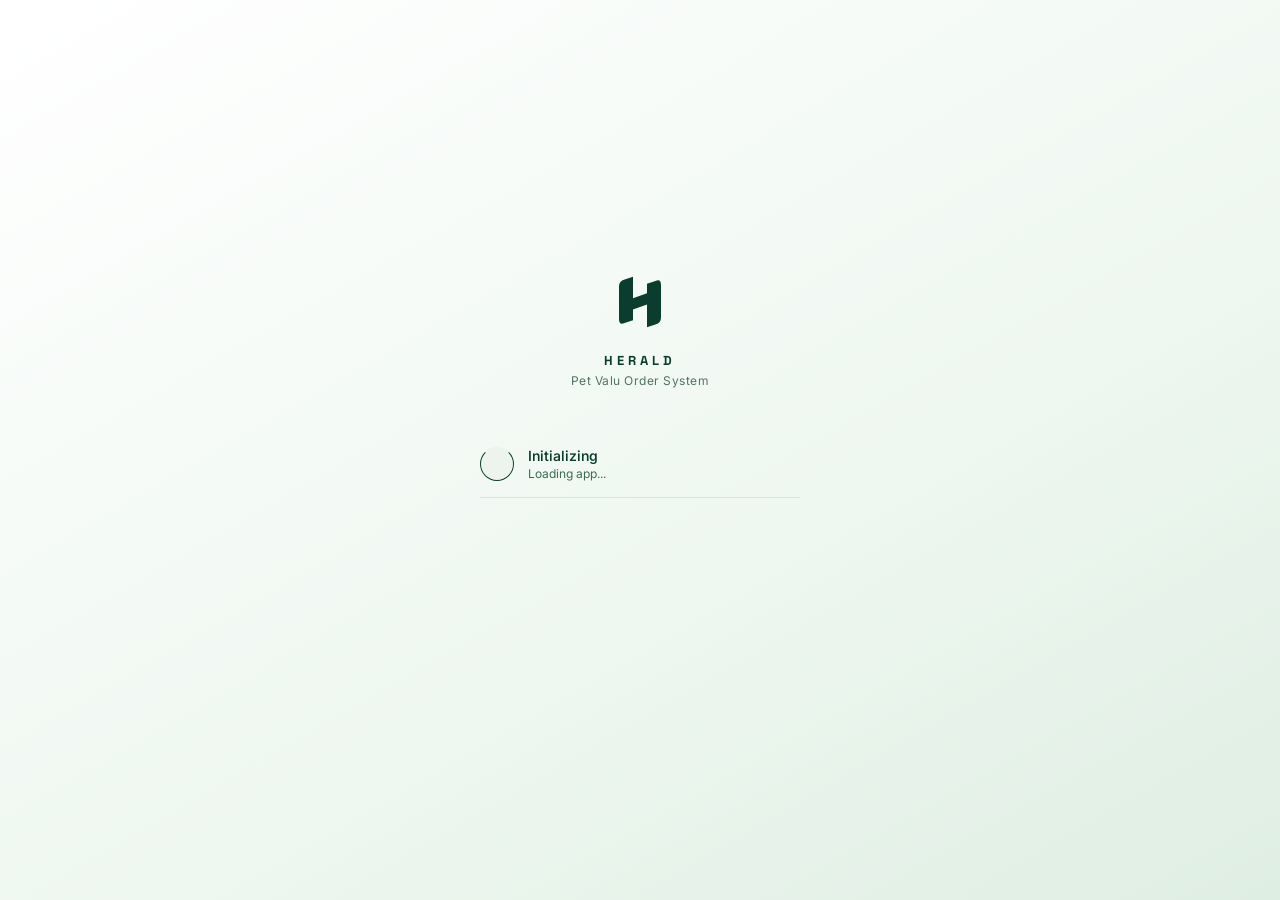
<file: index.html>
<!DOCTYPE html>
<html lang="en">
<head>
<meta charset="UTF-8">
<meta name="viewport" content="width=device-width, initial-scale=1.0, maximum-scale=1.0, user-scalable=no">
<meta name="mobile-web-app-capable" content="yes">
<meta name="apple-mobile-web-app-capable" content="yes">
<meta name="apple-mobile-web-app-status-bar-style" content="black-translucent">
<meta name="apple-mobile-web-app-title" content="Herald">
<meta name="theme-color" content="#f1f8f3">
<link rel="manifest" href="manifest.json">
<link rel="apple-touch-icon" href="apple-touch-icon.png">
<title>Herald</title>
<link href="https://fonts.googleapis.com/css2?family=Inter:wght@400;500;550;600;650;700&family=Space+Grotesk:wght@400;500;600;700&family=DM+Mono:wght@400;500&display=swap" rel="stylesheet">
<style>
:root {
  --bg:      #f1f6f2;
  --s1:      #ffffff;
  --s2:      #e8f0ea;
  --s3:      #d3e5d8;
  --border:  #bdd4c3;
  --border2: #a3c2ad;
  --accent:  #14532d;
  --accent2: #0e3d20;
  --accentd: rgba(20,83,45,0.10);
  --blue:    #005f8a;
  --blued:   rgba(0,95,138,0.10);
  --red:     #c53030;
  --redd:    rgba(197,48,48,0.09);
  --text:    #0a1c10;
  --text2:   #2d5c3e;
  --muted:   #6e9e7e;
}
* { box-sizing: border-box; margin: 0; padding: 0; -webkit-tap-highlight-color: transparent; }
html, body { height: 100%; overflow: hidden; background: var(--bg); }
body { font-family: 'Inter', sans-serif; color: var(--text); height: 100dvh; display: flex; flex-direction: column; -webkit-font-smoothing: antialiased; }
body::before {
  content: '';
  position: fixed; inset: 0; z-index: -1; pointer-events: none;
  background:
    radial-gradient(ellipse 60% 50% at 90% 0%, rgba(20,83,45,0.16) 0%, transparent 65%),
    radial-gradient(ellipse 50% 60% at 5% 100%, rgba(20,83,45,0.12) 0%, transparent 60%),
    radial-gradient(ellipse 35% 35% at 55% 45%, rgba(20,83,45,0.05) 0%, transparent 70%),
    radial-gradient(ellipse 80% 30% at 20% 15%, rgba(0,95,138,0.04) 0%, transparent 55%);
  animation: blobFloat 18s ease-in-out infinite alternate;
}
@keyframes blobFloat {
  0%   { opacity: 1; }
  50%  { opacity: 0.8; background:
    radial-gradient(ellipse 65% 55% at 85% 5%, rgba(20,83,45,0.18) 0%, transparent 65%),
    radial-gradient(ellipse 55% 65% at 10% 95%, rgba(20,83,45,0.10) 0%, transparent 60%),
    radial-gradient(ellipse 40% 40% at 60% 40%, rgba(20,83,45,0.06) 0%, transparent 70%),
    radial-gradient(ellipse 70% 35% at 25% 10%, rgba(0,95,138,0.05) 0%, transparent 55%); }
  100% { opacity: 1; }
}

body::after {
  content: '';
  position: fixed; inset: 0; z-index: -1; pointer-events: none;
  background-image: url("data:image/svg+xml,%3Csvg viewBox='0 0 256 256' xmlns='http://www.w3.org/2000/svg'%3E%3Cfilter id='noise'%3E%3CfeTurbulence type='fractalNoise' baseFrequency='0.9' numOctaves='4' stitchTiles='stitch'/%3E%3C/filter%3E%3Crect width='100%25' height='100%25' filter='url(%23noise)' opacity='0.035'/%3E%3C/svg%3E");
  background-size: 200px 200px;
  opacity: 0.6;
}
.screen { display: none; flex-direction: column; height: 100dvh; overflow: hidden; position: absolute; inset: 0; }
.screen.active { display: flex; animation: screenEnter 0.35s cubic-bezier(0.22,1,0.36,1) both; }
@keyframes screenEnter {
  from { opacity: 0; transform: translateY(14px) scale(0.985); filter: blur(2px); }
  to   { opacity: 1; transform: translateY(0) scale(1); filter: blur(0); }
}
/* Stagger children of store lists */
.store-list .store-btn { animation: itemSlide 0.42s cubic-bezier(0.22,1,0.36,1) both; }
.store-list .store-btn:nth-child(1) { animation-delay: 0.04s; }
.store-list .store-btn:nth-child(2) { animation-delay: 0.09s; }
.store-list .store-btn:nth-child(3) { animation-delay: 0.14s; }
.store-list .store-btn:nth-child(4) { animation-delay: 0.19s; }
@keyframes itemSlide {
  from { opacity: 0; transform: translateX(-14px) scale(0.97); }
  to   { opacity: 1; transform: translateX(0) scale(1); }
}
/* Item row enter animation */
@keyframes rowEnter {
  from { opacity: 0; transform: translateX(18px) scale(0.96); }
  to   { opacity: 1; transform: translateX(0) scale(1); }
}
/* Numpad key press */
.k { transition: transform 0.06s cubic-bezier(0.34,1.56,0.64,1), background 0.08s, box-shadow 0.1s; }
.k:active { transform: scale(0.85) !important; box-shadow: 0 0 0 2px var(--accentd); }
/* Value pulse when typing */
@keyframes valTick {
  0%   { transform: scale(1); }
  35%  { transform: scale(1.045); }
  100% { transform: scale(1); }
}
.val-tick { animation: valTick 0.14s cubic-bezier(0.22,1,0.36,1); }

/* ── STORE SELECT ── */
#s-store { justify-content: center; padding: 0 28px; background: radial-gradient(ellipse at 80% 10%, rgba(20,83,45,0.10) 0%, transparent 50%), radial-gradient(ellipse at 10% 90%, rgba(20,83,45,0.06) 0%, transparent 40%), var(--bg); }
.brand-line { font-family: 'Space Grotesk', sans-serif; font-size: 11px; font-weight: 700; letter-spacing: 3px; text-transform: uppercase; color: var(--accent); margin-bottom: 14px; text-align: center; }
.store-heading { font-family: 'Space Grotesk', sans-serif; font-size: 36px; font-weight: 800; color: var(--text); line-height: 1.06; margin-bottom: 44px; letter-spacing: -0.8px; text-align: center; }
.store-list { width: 100%; display: flex; flex-direction: column; gap: 8px; margin-bottom: 20px; }
.store-btn { width: 100%; padding: 18px 22px; background: var(--s1); border: 1px solid var(--border); border-radius: 16px; cursor: pointer; display: flex; align-items: center; justify-content: space-between; font-family: 'Inter', sans-serif; position: relative; overflow: hidden; transition: transform 0.12s cubic-bezier(0.22,1,0.36,1), border-color 0.15s, background 0.15s; }
.store-btn::before { content: ''; position: absolute; left: 0; top: 0; bottom: 0; width: 3px; background: var(--accent); transform: scaleY(0); transition: transform 0.18s cubic-bezier(0.22,1,0.36,1); border-radius: 0 2px 2px 0; }
.store-btn:active { background: var(--s2); border-color: var(--accent); transform: scale(0.98); }
.store-btn:active::before { transform: scaleY(1); }
.store-btn-name { font-size: 17px; font-weight: 700; color: var(--text); letter-spacing: -0.1px; }
.store-btn-arr { font-size: 18px; color: var(--muted); font-weight: 600; transition: transform 0.15s, color 0.15s; }
.store-btn:active .store-btn-arr { transform: translateX(3px); color: var(--accent); }
.hist-link { width: 100%; background: transparent; border: 1.5px solid var(--border); border-radius: 14px; padding: 13px; font-family: 'Inter', sans-serif; font-size: 14px; font-weight: 700; color: var(--text2); cursor: pointer; transition: border-color 0.15s, background 0.15s, transform 0.12s; }
.hist-link:active { border-color: var(--accent); color: var(--accent); background: var(--accentd); transform: scale(0.98); }

/* ── TOPBAR ── */
.topbar { padding: 14px 20px; display: flex; align-items: center; gap: 14px; border-bottom: 1px solid var(--border); flex-shrink: 0; background: rgba(241,246,242,0.88); backdrop-filter: blur(16px); -webkit-backdrop-filter: blur(16px); }
.back-btn {
  height: 36px; padding: 0 14px;
  background: var(--accent); border: none;
  border-radius: 10px; cursor: pointer; color: #fff;
  display: flex; align-items: center; gap: 6px;
  flex-shrink: 0; font-family: 'Inter', sans-serif;
  font-size: 13px; font-weight: 800; letter-spacing: 0.1px;
  transition: background 0.12s, transform 0.1s;
}
.back-btn:active { background: var(--accent2); transform: scale(0.95); }
.back-btn svg { width: 14px; height: 14px; stroke: currentColor; stroke-width: 3; fill: none; stroke-linecap: round; stroke-linejoin: round; }
.topbar-center { flex: 1; }
.topbar-name { font-family: 'Space Grotesk', sans-serif; font-size: 16px; font-weight: 800; color: var(--text); line-height: 1.2; letter-spacing: -0.2px; }
.topbar-date { font-size: 11px; font-weight: 500; color: var(--muted); margin-top: 1px; }
.topbar-title { font-family: 'Space Grotesk', sans-serif; font-size: 16px; font-weight: 800; color: var(--text); text-align: center; letter-spacing: -0.2px; }

/* ── ENTRY ITEMS LIST ── */
.items-area { flex: 1; overflow-y: auto; padding: 8px 16px 4px; }
.items-list-hdr { display: grid; grid-template-columns: 1fr 60px 60px 26px 36px; padding: 6px 10px; font-size: 10px; font-weight: 700; text-transform: uppercase; letter-spacing: 1.2px; color: var(--muted); margin-bottom: 2px; gap: 6px; }
.items-list-hdr div:nth-child(2), .items-list-hdr div:nth-child(3) { text-align: center; }
.item-row { display: grid; grid-template-columns: 1fr 60px 60px 26px 36px; align-items: center; gap: 6px; padding: 2px 0; }
.item-cell { padding: 9px 10px; border-radius: 8px; cursor: pointer; border: 1px solid transparent; min-height: 38px; display: flex; align-items: center; transition: background 0.1s; }
.item-cell:active { background: var(--s3); }
.item-cell.editing { background: var(--s2); border-color: var(--accent); box-shadow: 0 0 0 2px var(--accentd); }
.item-cell.editing-blue { background: var(--s2); border-color: var(--blue); box-shadow: 0 0 0 2px var(--blued); }
.ic-num  { font-family: 'DM Mono', monospace; font-size: 13px; font-weight: 500; color: var(--text); letter-spacing: 0.3px; }
.ic-qty  { justify-content: center; font-family: 'Space Grotesk', sans-serif; font-size: 16px; font-weight: 800; color: var(--accent); font-variant-numeric: tabular-nums; letter-spacing: -0.3px; }
.ic-qoh  { justify-content: center; font-family: 'Space Grotesk', sans-serif; font-size: 16px; font-weight: 800; color: var(--blue); font-variant-numeric: tabular-nums; letter-spacing: -0.3px; }
.del-btn { width: 32px; height: 32px; background: none; border: none; cursor: pointer; color: var(--muted); border-radius: 8px; display: flex; align-items: center; justify-content: center; flex-shrink: 0; transition: background 0.12s, color 0.12s, transform 0.1s; }
.del-btn:active { background: var(--redd); color: var(--red); transform: scale(0.88); }
.del-btn svg { width: 14px; height: 14px; stroke: currentColor; stroke-width: 2.5; fill: none; stroke-linecap: round; }
.no-items-msg { text-align: center; padding: 32px 20px; color: var(--muted); font-size: 13px; font-weight: 500; }

/* ── INFO BUTTON ── */
.info-btn {
  width: 26px; height: 26px; border-radius: 50%; border: none;
  background: none; cursor: pointer; display: flex; align-items: center;
  justify-content: center; flex-shrink: 0; transition: opacity 0.12s;
  font-size: 14px; line-height: 1; padding: 0;
}
.info-btn:active { opacity: 0.6; }
.info-btn.has-info { color: var(--accent); }
.info-btn.no-info  { color: var(--muted); opacity: 0.45; pointer-events: none; }

/* ── CATALOG BOTTOM SHEET ── */
#catalogPopup {
  position: fixed; inset: 0; z-index: 800;
  display: none; align-items: flex-end;
  background: rgba(5,14,8,0.5);
  backdrop-filter: blur(10px);
  -webkit-backdrop-filter: blur(10px);
  opacity: 0; transition: opacity 0.25s ease;
}
#catalogPopup.show { display: flex; }
#catalogPopup.open { opacity: 1; }
.cat-sheet {
  width: 100%; background: var(--s1);
  border-radius: 26px 26px 0 0;
  border: 1px solid var(--border2); border-bottom: none;
  box-shadow: 0 -20px 60px rgba(0,0,0,0.15);
  overflow: hidden;
  transform: translateY(100%);
  transition: transform 0.38s cubic-bezier(0.22,1,0.36,1);
}
.cat-sheet.open { transform: translateY(0); }
.cat-sheet-handle {
  width: 38px; height: 4px; background: var(--border2);
  border-radius: 99px; margin: 12px auto 0; flex-shrink: 0;
}
.cat-sheet-head {
  background: linear-gradient(145deg, var(--accent) 0%, #1c7a42 50%, #0e6035 100%);
  padding: 18px 22px 22px; position: relative;
}
.cat-sheet-num {
  font-family: 'DM Mono', monospace; font-size: 11px; font-weight: 600;
  color: rgba(255,255,255,0.55); letter-spacing: 2.5px; margin-bottom: 8px;
  text-transform: uppercase;
}
.cat-sheet-title {
  font-family: 'Space Grotesk', sans-serif; font-size: 22px; font-weight: 800;
  color: #fff; line-height: 1.2; letter-spacing: -0.4px;
}
.cat-sheet-sub {
  font-family: 'Inter', sans-serif; font-size: 14px; color: rgba(255,255,255,0.65);
  margin-top: 7px; line-height: 1.4; font-weight: 500;
}
.cat-sheet-close {
  position: absolute; top: 14px; right: 16px;
  width: 30px; height: 30px; border-radius: 50%;
  background: rgba(255,255,255,0.18); border: none; cursor: pointer;
  color: #fff; font-size: 12px; font-weight: 700;
  display: flex; align-items: center; justify-content: center;
  transition: background 0.15s, transform 0.1s;
}
.cat-sheet-close:active { background: rgba(255,255,255,0.3); transform: scale(0.9); }
.cat-sheet-body {
  padding: 18px 18px 36px;
  display: flex; flex-direction: column; gap: 12px;
}
.cat-stat-grid {
  display: grid; grid-template-columns: 1fr 1fr; gap: 10px;
}
.cat-stat {
  background: var(--s2); border-radius: 16px; padding: 14px 16px;
  border: 1px solid var(--border); 
  animation: catStatIn 0.3s cubic-bezier(0.22,1,0.36,1) both;
}
.cat-stat:nth-child(1) { animation-delay: 0.05s; }
.cat-stat:nth-child(2) { animation-delay: 0.10s; }
.cat-stat:nth-child(3) { animation-delay: 0.15s; }
.cat-stat:nth-child(4) { animation-delay: 0.20s; }
@keyframes catStatIn {
  from { opacity: 0; transform: translateY(8px) scale(0.96); }
  to   { opacity: 1; transform: translateY(0) scale(1); }
}
.cat-stat-label {
  font-family: 'Inter', sans-serif; font-size: 10px; font-weight: 700;
  text-transform: uppercase; letter-spacing: 1.5px; color: var(--muted); margin-bottom: 6px;
}
.cat-stat-val {
  font-family: 'Space Grotesk', sans-serif; font-size: 20px; font-weight: 800;
  color: var(--text); letter-spacing: -0.3px; line-height: 1.1;
}
.cat-stat-val.accent { color: var(--accent); }
.cat-stat-val.mono { font-family: 'DM Mono', monospace; font-size: 16px; font-weight: 600; letter-spacing: 0.5px; }
.cat-status-row { 
  display: flex; align-items: center; gap: 10px;
  padding: 12px 16px; background: var(--s2); border-radius: 14px;
  border: 1px solid var(--border);
  animation: catStatIn 0.3s cubic-bezier(0.22,1,0.36,1) 0.22s both;
}
.cat-status-label { font-family: 'Inter', sans-serif; font-size: 11px; font-weight: 700; text-transform: uppercase; letter-spacing: 1.5px; color: var(--muted); flex: 1; }
.cat-status-chip {
  display: inline-flex; align-items: center; gap: 5px;
  padding: 5px 12px; border-radius: 99px; font-size: 12px; font-weight: 700;
  font-family: 'Inter', sans-serif; letter-spacing: 0.4px;
}
.cat-status-chip.normal { background: var(--accentd); color: var(--accent); border: 1px solid rgba(20,83,45,0.3); }
.cat-status-chip.warn   { background: rgba(180,115,0,0.1); color: #8a5c00; border: 1px solid rgba(180,115,0,0.3); }
.cat-status-chip.danger { background: var(--redd); color: var(--red); border: 1px solid rgba(197,48,48,0.25); }
/* Fixed price row : always at top of sheet body, never reflows */
.cat-price-row {
  display: flex; align-items: stretch;
  background: linear-gradient(135deg, var(--accent) 0%, #1c7a42 100%);
  border-radius: 16px; overflow: hidden;
  animation: catStatIn 0.3s cubic-bezier(0.22,1,0.36,1) 0.02s both;
}
.cat-price-card { flex: 1; padding: 16px 18px; display: flex; flex-direction: column; gap: 6px; }
.cat-price-divider { width: 1px; background: rgba(255,255,255,0.18); margin: 12px 0; }
.cat-price-label { font-family: 'Inter', sans-serif; font-size: 10px; font-weight: 700; text-transform: uppercase; letter-spacing: 2px; color: rgba(255,255,255,0.6); }
.cat-price-val { font-family: 'Space Grotesk', sans-serif; font-size: 26px; font-weight: 800; color: #fff; letter-spacing: -0.5px; line-height: 1; }
/* Size chip */
.size-chip {
  display: inline-block; font-family: 'DM Mono', monospace;
  font-size: 10px; font-weight: 600; color: var(--text2);
  background: var(--s3); border-radius: 5px;
  padding: 1px 5px; margin-left: 5px; vertical-align: middle;
  letter-spacing: 0.3px;
}

/* ── CATALOG BROWSE SCREEN ── */
#s-catalog { background: var(--bg); }
.cat-search-wrap { padding: 14px 18px 10px; flex-shrink: 0; position: relative; }
.cat-search-input {
  width: 100%; background: var(--s2); border: 1px solid var(--border);
  border-radius: 14px; padding: 14px 44px 14px 18px;
  font-family: 'DM Mono', monospace; font-size: 20px; font-weight: 600;
  color: var(--text); outline: none; letter-spacing: 1px;
  transition: border-color 0.15s, box-shadow 0.15s;
}
.cat-search-input:focus { border-color: var(--accent); box-shadow: 0 0 0 3px var(--accentd); }
.cat-search-input::placeholder { color: var(--muted); font-size: 15px; font-weight: 500; letter-spacing: 0; font-family: 'Inter', sans-serif; }
.cat-search-clear {
  position: absolute; right: 30px; top: 50%; transform: translateY(-50%);
  background: var(--s3); border: none; border-radius: 50%; width: 22px; height: 22px;
  color: var(--text2); font-size: 11px; cursor: pointer; display: none;
  align-items: center; justify-content: center;
}
.cat-search-clear.show { display: flex; }

.cat-results-list { flex: 1; overflow-y: auto; padding: 0 18px 20px; }
.cat-result-item {
  display: flex; align-items: center; justify-content: space-between;
  padding: 13px 16px; background: var(--s1); border: 1px solid var(--border);
  border-radius: 13px; margin-bottom: 8px; cursor: pointer;
  transition: border-color 0.12s, background 0.12s;
}
.cat-result-item:active { background: var(--s2); border-color: var(--accent); }
.cat-ri-left {}
.cat-ri-num { font-family: 'DM Mono', monospace; font-size: 11px; font-weight: 600; color: var(--accent); margin-bottom: 3px; letter-spacing: 0.5px; }
.cat-ri-desc { font-size: 14px; font-weight: 700; color: var(--text); line-height: 1.2; font-family: 'Inter', sans-serif; }
.cat-ri-brand { font-size: 12px; color: var(--muted); margin-top: 2px; font-weight: 500; }
.cat-ri-right { font-family: 'DM Mono', monospace; font-size: 13px; font-weight: 600; color: var(--text2); flex-shrink: 0; margin-left: 12px; }
.cat-status { padding: 8px 18px 4px; font-size: 11px; font-weight: 600; color: var(--muted); letter-spacing: 0.3px; flex-shrink: 0; }
.cat-empty-state { flex: 1; display: flex; flex-direction: column; align-items: center; justify-content: center; padding: 40px 20px; color: var(--muted); font-size: 14px; font-weight: 500; text-align: center; }
.cat-empty-state .icon { font-size: 36px; margin-bottom: 12px; opacity: 0.2; }

/* ── ENTRY DISPLAY (step + value) ── */
#entry-display { flex: 1; display: flex; flex-direction: column; justify-content: center; padding: 0 28px; }
.step-track { display: flex; gap: 6px; margin-bottom: 36px; }
.step-seg { height: 3px; border-radius: 99px; background: var(--s3); flex: 1; transition: background 0.25s; }
.step-seg.active, .step-seg.done { background: var(--accent); }
.e-field-label { font-family: 'Inter', sans-serif; font-size: 10px; font-weight: 800; text-transform: uppercase; letter-spacing: 2.5px; color: var(--accent); margin-bottom: 12px; }
.e-field-label.blue-lbl  { color: var(--blue); }
.e-field-label.edit-lbl  { color: var(--text2); }
.e-value { font-family: 'Space Grotesk', sans-serif; font-size: 58px; font-weight: 800; color: var(--text); line-height: 1; margin-bottom: 10px; min-height: 64px; display: flex; align-items: center; word-break: break-all; letter-spacing: -2px; font-variant-numeric: tabular-nums; }
.e-value.dim { color: var(--border2); font-family: 'Inter', sans-serif; font-size: 22px; font-weight: 500; letter-spacing: 0; }
.e-cursor { display: inline-block; width: 3px; height: 44px; background: var(--accent); margin-left: 4px; vertical-align: middle; border-radius: 2px; animation: blink 1s step-end infinite; }
.e-cursor.blue-cur { background: var(--blue); }
@keyframes blink { 0%,100%{opacity:1}50%{opacity:0} }
.e-context { display: flex; gap: 14px; flex-wrap: wrap; margin-top: 4px; }
.e-ctx-chip { font-size: 12px; font-weight: 600; color: var(--muted); display: flex; align-items: center; gap: 5px; }
.e-ctx-chip .cv { color: var(--text2); font-family: 'DM Mono', monospace; font-size: 12px; }
.e-ctx-chip .ca { color: var(--accent); font-family: 'DM Mono', monospace; font-size: 12px; }

/* ── NUMPAD ── */
.numpad { flex-shrink: 0; background: var(--s1); border-top: 1px solid var(--border); box-shadow: 0 -4px 16px rgba(0,0,0,0.05); padding: 10px 14px 16px; display: grid; grid-template-columns: repeat(4,1fr); gap: 7px; }
.k { background: var(--s2); border: 1px solid var(--border); border-radius: 12px; font-family: 'Space Grotesk', sans-serif; font-size: 20px; font-weight: 700; color: var(--text); cursor: pointer; padding: 14px 0; display: flex; flex-direction: column; align-items: center; justify-content: center; gap: 3px; line-height: 1; user-select: none; transition: transform 0.07s; }
.k:active { transform: scale(0.91); background: var(--s3); }
.k.util { background: var(--bg); color: var(--text2); font-size: 13px; font-family: 'Inter', sans-serif; font-weight: 700; border-color: var(--border); }
.k.util:active { background: var(--s2); }
.k.kaccent { background: var(--accent); color: #fff; font-size: 13px; font-family: 'Inter', sans-serif; font-weight: 800; border-color: var(--accent); }
.k.kaccent:active { background: var(--accent2); transform: scale(0.93); }
.k.kblue { background: var(--blue); color: #fff; font-size: 13px; font-family: 'Inter', sans-serif; font-weight: 800; border-color: var(--blue); }
.k.kprev { background: var(--s3); color: var(--text2); font-size: 13px; font-family: 'Inter', sans-serif; font-weight: 800; border-color: var(--border2); }
.k.kprev:active { background: var(--border); transform: scale(0.93); }
.k.kprev.disabled { opacity: 0.3; pointer-events: none; }
.k.kblue:active { opacity: 0.85; transform: scale(0.93); }
.k-sub { font-size: 9px; font-weight: 700; letter-spacing: 0.6px; opacity: 0.65; font-family: 'Inter', sans-serif; }
.k-review { grid-column: span 4; margin-top: 2px; width: 100%; padding: 15px; border-radius: 13px; border: none; font-family: 'Inter', sans-serif; font-size: 15px; font-weight: 800; cursor: pointer; background: var(--s2); color: var(--muted); transition: background 0.2s, color 0.2s; }
.k-review.on { background: var(--accent); color: #fff; }
.k-review:active { opacity: 0.88; }


/* ── CASES TOGGLE ── */
.cases-toggle-row { display: none; justify-content: center; gap: 8px; padding: 8px 14px 0; }
.cases-toggle-row.show { display: flex; }
.cases-btn { flex: 1; padding: 10px 0; border-radius: 11px; border: 1px solid var(--border); background: var(--s2); font-family: 'Inter', sans-serif; font-size: 13px; font-weight: 700; color: var(--text2); cursor: pointer; transition: all 0.15s; }
.cases-btn.active { background: var(--accentd); border-color: var(--accent); color: var(--accent); }
.cases-btn:active { opacity: 0.8; }

/* ── QWERTY ── */
.kbd-wrap { flex-shrink: 0; background: var(--s1); border-top: 1px solid var(--border); display: flex; flex-direction: column; }
.kbd-toggle-bar { display: flex; justify-content: flex-end; padding: 8px 14px 4px; }
.kbd-toggle { background: var(--s2); border: 1px solid var(--border); border-radius: 8px; padding: 5px 12px; font-family: 'Inter', sans-serif; font-size: 11px; font-weight: 700; color: var(--text2); cursor: pointer; transition: background 0.12s; }
.kbd-toggle:active { background: var(--s3); }
.kbd-toggle.active { color: var(--accent); border-color: var(--accent); background: var(--accentd); }
.qwerty { padding: 6px 8px 10px; display: none; flex-direction: column; gap: 5px; }
.qwerty.show { display: flex; }
.qrow { display: flex; justify-content: center; gap: 4px; }
.qk {
  background: var(--s2); border: 1px solid var(--border); border-radius: 8px;
  font-family: 'Space Grotesk', sans-serif; font-size: 15px; font-weight: 700; color: var(--text);
  cursor: pointer; padding: 10px 0; min-width: 30px; flex: 1; max-width: 36px;
  display: flex; align-items: center; justify-content: center;
  user-select: none; transition: transform 0.07s;
}
.qk:active { transform: scale(0.88); background: var(--s3); }
.qk.wide { max-width: 52px; font-size: 11px; font-family: 'Inter', sans-serif; font-weight: 700; color: var(--text2); background: var(--bg); }
.qk.wide:active { background: var(--s2); }

/* ── REVIEW SCREEN ── */
#s-review { background: var(--bg); }
.rev-scroll { flex: 1; overflow-y: auto; padding: 0 18px 12px; }
.info-card { background: var(--s1); border: 1px solid var(--border); border-radius: 14px; box-shadow: 0 2px 12px rgba(0,0,0,0.06); padding: 14px 16px; display: flex; align-items: center; justify-content: space-between; margin: 14px 0 12px; }
.ic-store { font-family: 'Space Grotesk', sans-serif; font-size: 16px; font-weight: 800; color: var(--text); }
.ic-meta  { font-size: 12px; font-weight: 500; color: var(--muted); margin-top: 3px; }
.ic-badge { background: var(--accentd); border: 1px solid var(--accent); border-radius: 20px; padding: 4px 12px; font-size: 12px; font-weight: 700; color: var(--accent); }
.rev-hint { font-size: 11px; font-weight: 600; color: var(--muted); text-align: center; margin-bottom: 10px; letter-spacing: 0.3px; }

/* Review table with editable cells */
.rev-t-head { display: grid; grid-template-columns: 1fr 72px 72px 26px 36px; padding: 8px 8px; font-size: 10px; font-weight: 700; text-transform: uppercase; letter-spacing: 1.2px; color: var(--muted); border-bottom: 1px solid var(--border); margin-bottom: 2px; gap: 4px; }
.rev-t-head div:nth-child(2), .rev-t-head div:nth-child(3) { text-align: center; }
.rev-t-row { display: grid; grid-template-columns: 1fr 72px 72px 26px 36px; align-items: center; gap: 4px; padding: 3px 0; border-bottom: 1px solid var(--border); }
.rev-t-row:last-child { border-bottom: none; }
.rev-cell { padding: 10px 8px; border-radius: 8px; cursor: pointer; border: 1px solid transparent; min-height: 40px; display: flex; align-items: center; transition: background 0.1s; }
.rev-cell:active { background: var(--s3); transform: scale(0.97); }
.rev-cell.editing { background: var(--s2); border-color: var(--accent); box-shadow: 0 0 0 2px var(--accentd); }
.rev-cell.editing-blue { background: var(--s2); border-color: var(--blue); box-shadow: 0 0 0 2px var(--blued); }
.rc-num   { font-family: 'DM Mono', monospace; font-size: 13px; font-weight: 500; color: var(--text); letter-spacing: 0.3px; }
.rc-order { justify-content: center; font-family: 'Space Grotesk', sans-serif; font-size: 18px; font-weight: 800; color: var(--accent); font-variant-numeric: tabular-nums; letter-spacing: -0.3px; }
.rc-qoh   { justify-content: center; font-family: 'Space Grotesk', sans-serif; font-size: 16px; font-weight: 700; color: var(--blue); font-variant-numeric: tabular-nums; letter-spacing: -0.3px; }
.rc-del   { width: 32px; height: 32px; background: none; border: none; cursor: pointer; color: var(--muted); border-radius: 8px; display: flex; align-items: center; justify-content: center; flex-shrink: 0; }
.rc-del:active { background: var(--redd); color: var(--red); }
.rc-del svg { width: 14px; height: 14px; stroke: currentColor; stroke-width: 2.5; fill: none; stroke-linecap: round; }

/* Slide-up numpad overlay (for review screen) */
.numpad-overlay {
  position: fixed; inset: 0; z-index: 50;
  background: rgba(10,28,16,0.35);
  display: none; flex-direction: column; justify-content: flex-end;
}
.numpad-overlay.show { display: flex; }
.numpad-sheet {
  background: var(--s1); border-top: 1px solid var(--border2);
  border-radius: 20px 20px 0 0;
  padding: 0 14px 20px;
  transform: translateY(100%);
  transition: transform 0.28s cubic-bezier(0.4,0,0.2,1);
}
.numpad-overlay.show .numpad-sheet { transform: translateY(0); }
.numpad-sheet-handle { width: 36px; height: 4px; background: var(--border2); border-radius: 99px; margin: 10px auto 12px; }
.numpad-edit-header { padding: 0 4px 12px; display: flex; align-items: center; justify-content: space-between; }
.neh-label { font-size: 11px; font-weight: 700; text-transform: uppercase; letter-spacing: 1.5px; color: var(--text2); }
.neh-val { font-family: 'Space Grotesk', sans-serif; font-size: 28px; font-weight: 800; color: var(--text); display: flex; align-items: center; letter-spacing: -0.5px; font-variant-numeric: tabular-nums; }
.neh-cancel { background: none; border: 1px solid var(--border); border-radius: 8px; padding: 6px 14px; font-family: 'Inter', sans-serif; font-size: 12px; font-weight: 700; color: var(--text2); cursor: pointer; }
.neh-cancel:active { background: var(--s3); }
.overlay-numpad { display: grid; grid-template-columns: repeat(4,1fr); gap: 7px; }

/* Review actions */
.rev-actions { padding: 10px 18px 24px; display: flex; flex-direction: column; gap: 9px; flex-shrink: 0; border-top: 1px solid var(--border); }
.btn-primary   { padding: 16px; border-radius: 13px; border: none; font-family: 'Inter', sans-serif; font-size: 15px; font-weight: 800; cursor: pointer; background: var(--accent); color: #fff; transition: transform 0.1s, background 0.12s; }
.btn-primary:active { opacity: 0.9; transform: scale(0.98); }
.btn-secondary { padding: 14px; border-radius: 13px; border: 1px solid var(--border); font-family: 'Inter', sans-serif; font-size: 14px; font-weight: 700; cursor: pointer; background: var(--s1); color: var(--text2); transition: background 0.12s, transform 0.1s; }
.btn-secondary:active { background: var(--s2); transform: scale(0.98); }
.btn-ghost     { padding: 13px; border-radius: 13px; border: none; font-family: 'Inter', sans-serif; font-size: 14px; font-weight: 700; cursor: pointer; background: transparent; color: var(--muted); transition: color 0.12s; }

/* ── HISTORY ── */
.hist-scroll { flex: 1; overflow-y: auto; padding: 14px 20px; }
.h-group { font-size: 10px; font-weight: 700; text-transform: uppercase; letter-spacing: 1.5px; color: var(--muted); margin: 16px 0 8px; padding-bottom: 6px; border-bottom: 1px solid var(--border); }
.h-group:first-child { margin-top: 0; }
.h-card { background: var(--s1); border: 1px solid var(--border); border-radius: 13px; padding: 14px 16px; margin-bottom: 8px; cursor: pointer; display: flex; align-items: center; justify-content: space-between; transition: border-color 0.15s, background 0.15s, box-shadow 0.15s; box-shadow: 0 1px 6px rgba(0,0,0,0.05); }
.h-card:active { background: var(--s2); border-color: var(--accent); }
.hc-date { font-size: 15px; font-weight: 700; color: var(--text); }
.hc-op   { font-size: 12px; font-weight: 600; color: var(--accent); margin-top: 3px; }
.hc-meta { font-size: 12px; font-weight: 500; color: var(--text2); margin-top: 3px; }
.hc-right { display: flex; align-items: center; gap: 10px; }
.hc-cnt  { font-size: 12px; font-weight: 700; color: var(--text2); font-family: 'DM Mono', monospace; background: var(--s3); border-radius: 20px; padding: 2px 9px; }
.hc-arr  { color: var(--accent); font-size: 18px; font-weight: 700; }
.hc-del  { background: none; border: none; color: var(--muted); cursor: pointer; font-size: 13px; padding: 5px 7px; border-radius: 7px; font-family: 'Inter', sans-serif; }
.hc-del:active { background: var(--redd); color: var(--red); }
.empty { text-align: center; padding: 52px 0; color: var(--text2); }
.empty p { font-size: 14px; font-weight: 600; line-height: 1.5; margin-top: 10px; }
@keyframes rowHighlight {
  0%   { background: rgba(11,107,63,0.18); border-left: 3px solid var(--accent); }
  70%  { background: rgba(11,107,63,0.07);  border-left: 3px solid var(--accent); }
  100% { background: transparent; border-left: 3px solid transparent; }
}
.t-row-highlight { animation: rowHighlight 2s ease-out forwards; }

/* ── PAST ORDER ── */
.scroll-area { flex: 1; overflow-y: auto; padding: 0 20px; }
.t-head { display: grid; grid-template-columns: 1fr 64px 64px 26px; padding: 8px 6px; font-size: 10px; font-weight: 700; text-transform: uppercase; letter-spacing: 1.2px; color: var(--muted); border-bottom: 1px solid var(--border); margin-bottom: 2px; }
.t-head div:nth-child(2), .t-head div:nth-child(3) { text-align: center; }
.t-row { display: grid; grid-template-columns: 1fr 64px 64px 26px; padding: 12px 6px; border-bottom: 1px solid var(--border); align-items: center; }
.t-row:last-child { border-bottom: none; }
.t-item  { font-family: 'DM Mono', monospace; font-size: 13px; font-weight: 500; color: var(--text); letter-spacing: 0.3px; }
.t-order { text-align: center; font-family: 'Space Grotesk', sans-serif; font-size: 18px; font-weight: 800; color: var(--accent); font-variant-numeric: tabular-nums; letter-spacing: -0.3px; }
.t-qoh   { text-align: center; font-family: 'Space Grotesk', sans-serif; font-size: 16px; font-weight: 700; color: var(--blue); font-variant-numeric: tabular-nums; letter-spacing: -0.3px; }
.past-actions { padding: 14px 20px 28px; display: flex; flex-direction: column; gap: 9px; flex-shrink: 0; }

/* ── TOAST ── */
#toast { position: fixed; bottom: 22px; left: 50%; transform: translateX(-50%) translateY(20px) scale(0.94); background: var(--text); border: none; color: #f1f6f2; padding: 11px 22px; border-radius: 99px; font-weight: 700; font-size: 13px; font-family: 'Inter', sans-serif; white-space: nowrap; z-index: 999; opacity: 0; transition: all 0.26s cubic-bezier(0.22,1,0.36,1); pointer-events: none; box-shadow: 0 8px 28px rgba(0,0,0,0.22); }
#toast.show { opacity: 1; transform: translateX(-50%) translateY(0) scale(1); }
#toast.show { opacity: 1; transform: translateX(-50%) translateY(0); }

/* ── STARTUP SCREEN ── */
#startupScreen {
  position: fixed; inset: 0; z-index: 9999;
  background: var(--bg);
  display: flex; flex-direction: column;
  align-items: center; justify-content: center;
  padding: 48px 32px;
}
.su-logo {
  font-family: 'Space Grotesk', sans-serif;
  font-size: 13px; font-weight: 800;
  letter-spacing: 4px; text-transform: uppercase;
  color: var(--accent); margin-bottom: 8px;
  opacity: 0; animation: suFadeUp 0.8s cubic-bezier(0.22,1,0.36,1) forwards 0.2s;
}
.su-tagline {
  font-family: 'Inter', sans-serif;
  font-size: 12px; color: var(--muted); margin-bottom: 44px;
  opacity: 0; animation: suFadeUp 0.8s cubic-bezier(0.22,1,0.36,1) forwards 0.45s;
  letter-spacing: 0.5px;
}
.su-steps { width: 100%; max-width: 320px; }
.su-step {
  display: flex; align-items: center; gap: 14px;
  padding: 14px 0; border-bottom: 1px solid var(--border);
  opacity: 0; transform: translateY(10px);
  transition: opacity 0.5s cubic-bezier(0.22,1,0.36,1), transform 0.5s cubic-bezier(0.22,1,0.36,1);
}
.su-step:last-child { border-bottom: none; }
.su-step.vis { opacity: 1; transform: translateY(0); }
.su-icon {
  width: 34px; height: 34px; border-radius: 50%; flex-shrink: 0;
  display: flex; align-items: center; justify-content: center;
  font-size: 14px; background: var(--s2); border: 1.5px solid var(--border);
  transition: background 0.3s, border-color 0.3s;
}
.su-icon.spin {
  border-color: var(--accent); border-top-color: transparent;
  animation: suSpin 0.65s linear infinite;
}
.su-icon.ok   { background: var(--accentd); border-color: var(--accent); }
.su-icon.warn { background: rgba(180,115,0,0.1); border-color: #b47300; }
.su-icon.err  { background: var(--redd); border-color: var(--red); }
.su-label { font-family: 'Inter', sans-serif; font-size: 14px; font-weight: 700; color: var(--text); }
.su-sub   { font-family: 'Inter', sans-serif; font-size: 12px; color: var(--text2); margin-top: 2px; min-height: 16px; }
@keyframes suFadeUp {
  from { opacity: 0; transform: translateY(12px); }
  to   { opacity: 1; transform: translateY(0); }
}
@keyframes suSpin {
  from { transform: rotate(0deg); } to { transform: rotate(360deg); }
}

/* ── ENTRY INPUT (cursor positioning) ── */
#eInput {
  font-family: 'Space Grotesk', sans-serif;
  font-size: 58px; font-weight: 800; color: var(--text);
  background: transparent; border: none; outline: none;
  width: 100%; padding: 0; margin: 0 0 10px 0;
  min-height: 64px; line-height: 1;
  letter-spacing: -2px; font-variant-numeric: tabular-nums;
  caret-color: var(--accent);
  -webkit-user-select: text; user-select: text;
  word-break: break-all; display: block;
  box-sizing: border-box;
}
#eInput.qoh-mode  { caret-color: var(--blue); }
#eInput.edit-mode { color: var(--text2); }
#eInput::placeholder {
  font-family: 'Inter', sans-serif; font-size: 22px;
  font-weight: 500; color: var(--border2);
  letter-spacing: 0; font-variant-numeric: normal;
}
/* ── SANITY MODAL ── */
#sanityOverlay { position:fixed; inset:0; z-index:1002; background:rgba(6,9,16,0.88); backdrop-filter:blur(6px); display:none; align-items:flex-end; justify-content:center; }
#sanitySheet {
  width:100%; max-width:480px; background:var(--s1);
  border-radius:24px 24px 0 0; border-top:1px solid var(--border2);
  padding:0 0 34px; transform:translateY(100%);
  transition:transform 0.28s cubic-bezier(0.4,0,0.2,1);
}
.sanity-handle { width:40px; height:4px; background:var(--border2); border-radius:99px; margin:12px auto 16px; }
.sanity-header { display:flex; align-items:center; gap:12px; padding:0 22px 12px; border-bottom:1px solid var(--border); }
.sanity-emoji  { font-size:22px; flex-shrink:0; }
.sanity-title  { font-family:'Space Grotesk',sans-serif; font-size:17px; font-weight:800; color:var(--text); }
.sanity-body   { padding:16px 22px 20px; }
.sanity-item   { font-family:'DM Mono',monospace; font-size:12px; font-weight:700; color:var(--accent); letter-spacing:1px; margin-bottom:6px; }
.sanity-msg    { font-size:14px; color:var(--text2); line-height:1.65; }
.sanity-msg b  { color:var(--text); font-weight:700; }
.sanity-btns   { display:flex; gap:10px; padding:0 18px; }
.sanity-btn-sec  { flex:1; padding:15px; background:var(--s2); color:var(--text2); border:1px solid var(--border); border-radius:13px; font-family:'Inter',sans-serif; font-size:14px; font-weight:700; cursor:pointer; }
.sanity-btn-sec:active { background:var(--s3); }
.sanity-btn-pri  { flex:1; padding:15px; border:none; border-radius:13px; font-family:'Inter',sans-serif; font-size:14px; font-weight:800; cursor:pointer; }
.sanity-btn-danger { background:var(--redd); color:var(--red); border:1px solid rgba(255,94,122,0.3); border-radius:13px; flex:1; padding:15px; font-family:'Inter',sans-serif; font-size:14px; font-weight:700; cursor:pointer; }
.sanity-btn-danger:active { opacity:0.8; }
</style>
<link rel="stylesheet" href="herald-theme.css?v=3.1.2">
<link rel="icon" href="herald-logo.svg" type="image/svg+xml">
</head>
<body>

<!-- ══ STORE SELECT ══ -->
<!-- ══ STARTUP SCREEN ══ -->
<div id="startupScreen">
  <div style="margin-bottom:16px;opacity:0;animation:suFadeUp 0.7s cubic-bezier(0.22,1,0.36,1) forwards 0s">
    <img class="hf-logo" src="herald-logo.svg" alt="Herald" style="width:56px;height:60px">
  </div>
  <div style="text-align:center;opacity:0;animation:suFadeUp 0.8s cubic-bezier(0.22,1,0.36,1) forwards 0.2s;margin-bottom:4px">
    <div class="su-logo" style="margin-bottom:0">Herald</div>
  </div>
  <div class="su-tagline">Pet Valu Order System</div>
  <div class="su-steps">
    <div class="su-step" id="suStep1">
      <div class="su-icon" id="suIcon1">⋯</div>
      <div>
        <div class="su-label">Initializing</div>
        <div class="su-sub" id="suSub1">Starting up...</div>
      </div>
    </div>
    <div class="su-step" id="suStep2">
      <div class="su-icon" id="suIcon2">⋯</div>
      <div>
        <div class="su-label">Checking for updates</div>
        <div class="su-sub" id="suSub2">Waiting...</div>
      </div>
    </div>
    <div class="su-step" id="suStep3">
      <div class="su-icon" id="suIcon3">⋯</div>
      <div>
        <div class="su-label">Loading catalog</div>
        <div class="su-sub" id="suSub3">Preparing...</div>
      </div>
    </div>
  </div>
</div>

<div id="s-operator" class="screen active">
  <header class="hf-home-head"><div class="hf-brand"><img class="hf-logo" src="herald-logo.svg" alt="">Herald</div></header>
  <div class="hf-who">
    <h1 class="hf-greeting">Who's ordering today?</h1>
    <div class="hf-operators"><button data-hf-operator="Nipun" aria-label="Papa">Papa</button><button data-hf-operator="Shruti" aria-label="Mumma">Mumma</button></div>
  </div>
  <div class="hf-version" id="appVersionBadge">v3.1.2</div>
</div>

<div id="s-store" class="screen">
  <header class="hf-home-head"><button class="back-btn" onclick="goTo('s-operator')"><svg viewBox="0 0 24 24"><polyline points="15 18 9 12 15 6"/></svg>Back</button><time id="hfDate"></time></header>
  <h1 class="hf-greeting" id="hfGreeting"></h1>
  <p class="hf-message" data-hf-message></p>
  <div class="hf-caption">Select a store</div>
  <div class="hf-home-grid" id="hfHomeStores"></div>
  <div id="storeList" hidden></div>
  <!-- herald-portal-entry -->
  <nav class="hf-home-nav" aria-label="Home navigation"><button onclick="goTo('s-history'); renderHist()">Past orders</button><button onclick="goTo('s-catalog')">Browse catalog</button></nav>
</div>

<!-- ══ ENTRY ══ -->
<div id="s-entry" class="screen">
  <div class="topbar">
    <button class="back-btn" onclick="goTo('s-store')">
      <svg viewBox="0 0 24 24"><polyline points="15 18 9 12 15 6"/></svg>
      Back
    </button>
    <div class="topbar-center">
      <div class="topbar-name" id="tStore"></div>
      <div class="topbar-date" id="tDate"></div>
    </div>
    <div style="width:10px"></div>
  </div>

  <p class="hf-message hf-entry-message" data-hf-message style="margin:9px 20px 0"></p>
  <!-- Items always visible -->
  <div class="items-area" id="itemsArea">
    <div class="items-list-hdr"><div>Item #</div><div>Order</div><div>On Hand</div><div></div><div></div></div>
    <div id="items-inner"></div>
  </div>

  <!-- Divider -->
  <div style="height:1px;background:var(--border);flex-shrink:0"></div>

  <!-- Entry display (only shown when not editing) -->
  <div id="entry-display">
    <div class="step-track">
      <div class="step-seg active" id="seg0"></div>
      <div class="step-seg" id="seg1"></div>
      <div class="step-seg" id="seg2"></div>
    </div>
    <div class="e-field-label" id="eLabel">Item Number</div>
    <input type="text" id="eInput" inputmode="none" autocomplete="off" autocorrect="off" autocapitalize="off" spellcheck="false" placeholder="enter item #">
    <div class="e-context" id="eCtx"></div>
  </div>

  <div class="cases-toggle-row" id="casesToggleRow">
    <button class="cases-btn active" id="casesBtnQty"  onclick="setCasesMode(false)">QTY</button>
    <button class="cases-btn"        id="casesBtnCases" onclick="setCasesMode(true)">CASES</button>
  </div>
  <div class="kbd-wrap" id="kbdWrap">
    <div class="kbd-toggle-bar">
      <button class="kbd-toggle" id="kbdToggleBtn" onclick="toggleKbd()">ABC</button>
    </div>

    <!-- NUMPAD -->
    <div class="numpad" id="numpadMain">
      <div></div>
      <button class="k" onclick="kp('1')">1</button>
      <button class="k" onclick="kp('2')">2</button>
      <button class="k" onclick="kp('3')">3</button>
      <button class="k kprev" id="prevBtn" onclick="kpBack()">Prev.</button>
      <button class="k" onclick="kp('4')">4</button>
      <button class="k" onclick="kp('5')">5</button>
      <button class="k" onclick="kp('6')">6</button>
      <button class="k util" onclick="kpDel()">
        <svg style="width:18px;height:18px;stroke:currentColor;stroke-width:2.5;fill:none;stroke-linecap:round;stroke-linejoin:round" viewBox="0 0 24 24"><path d="M21 4H8l-7 8 7 8h13a2 2 0 0 0 2-2V6a2 2 0 0 0-2-2z"/><line x1="18" y1="9" x2="12" y2="15"/><line x1="12" y1="9" x2="18" y2="15"/></svg>
      </button>
      <button class="k" onclick="kp('7')">7</button>
      <button class="k" onclick="kp('8')">8</button>
      <button class="k" onclick="kp('9')">9</button>
      <button class="k kaccent" id="nextBtn" onclick="kpNext()">Next</button>
      <div></div>
      <button class="k" onclick="kp('0')">0</button>
      <div></div>
      <button class="k-review" id="reviewBtn" onclick="goToReview()">Review Order</button>
    </div>

    <!-- QWERTY -->
    <div class="qwerty" id="qwertyMain">
      <div class="qrow">
        <button class="qk" onclick="kp('q')">q</button><button class="qk" onclick="kp('w')">w</button><button class="qk" onclick="kp('e')">e</button><button class="qk" onclick="kp('r')">r</button><button class="qk" onclick="kp('t')">t</button><button class="qk" onclick="kp('y')">y</button><button class="qk" onclick="kp('u')">u</button><button class="qk" onclick="kp('i')">i</button><button class="qk" onclick="kp('o')">o</button><button class="qk" onclick="kp('p')">p</button>
      </div>
      <div class="qrow">
        <button class="qk" onclick="kp('a')">a</button><button class="qk" onclick="kp('s')">s</button><button class="qk" onclick="kp('d')">d</button><button class="qk" onclick="kp('f')">f</button><button class="qk" onclick="kp('g')">g</button><button class="qk" onclick="kp('h')">h</button><button class="qk" onclick="kp('j')">j</button><button class="qk" onclick="kp('k')">k</button><button class="qk" onclick="kp('l')">l</button>
      </div>
      <div class="qrow">
        <button class="qk wide" onclick="toggleCase()" id="caseBtn">↑ a</button>
        <button class="qk" onclick="kp('z')">z</button><button class="qk" onclick="kp('x')">x</button><button class="qk" onclick="kp('c')">c</button><button class="qk" onclick="kp('v')">v</button><button class="qk" onclick="kp('b')">b</button><button class="qk" onclick="kp('n')">n</button><button class="qk" onclick="kp('m')">m</button>
        <button class="qk wide" onclick="kpDel()">
          <svg style="width:15px;height:15px;stroke:currentColor;stroke-width:2.5;fill:none;stroke-linecap:round;stroke-linejoin:round" viewBox="0 0 24 24"><path d="M21 4H8l-7 8 7 8h13a2 2 0 0 0 2-2V6a2 2 0 0 0-2-2z"/><line x1="18" y1="9" x2="12" y2="15"/><line x1="12" y1="9" x2="18" y2="15"/></svg>
        </button>
      </div>
      <div class="qrow">
        <button class="qk wide" onclick="toggleKbd()" style="max-width:52px">123</button>
        <button class="qk" onclick="kp('1')">1</button><button class="qk" onclick="kp('2')">2</button><button class="qk" onclick="kp('3')">3</button><button class="qk" onclick="kp('4')">4</button><button class="qk" onclick="kp('5')">5</button><button class="qk" onclick="kp('6')">6</button><button class="qk" onclick="kp('7')">7</button><button class="qk" onclick="kp('8')">8</button><button class="qk" onclick="kp('9')">9</button><button class="qk" onclick="kp('0')">0</button>
      </div>
      <div class="qrow" style="gap:6px;margin-top:2px">
        <button class="k kaccent" id="nextBtnQ" onclick="kpNext()" style="flex:1;padding:11px 0;font-size:13px;border-radius:10px">Next</button>
        <button class="k-review" id="reviewBtnQ" onclick="goToReview()" style="flex:2;margin:0;border-radius:10px;padding:11px 0">Review Order</button>
      </div>
    </div>
  </div>
</div>

<!-- ══ REVIEW ══ -->
<div id="s-review" class="screen">
  <div class="topbar">
    <button class="back-btn" onclick="goTo('s-entry')">
      <svg viewBox="0 0 24 24"><polyline points="15 18 9 12 15 6"/></svg>
      Back
    </button>
    <div class="topbar-center" style="text-align:center">
      <div class="topbar-title">Review Order</div>
    </div>
    <div style="width:10px"></div>
  </div>

  <div class="rev-scroll">
    <div class="info-card">
      <div><div class="ic-store" id="rStore"></div><div class="ic-meta" id="rMeta"></div></div>
      <div class="ic-badge" id="rBadge"></div>
    </div>
    <div style="padding:0 4px 8px">
      <input id="rSearch" type="text" placeholder="Search item # to locate in order..." oninput="filterReview(this.value)"
        style="width:100%;box-sizing:border-box;background:var(--s2);border:1px solid var(--border);border-radius:10px;padding:10px 14px;color:var(--text);font-family:'Inter', sans-serif;font-size:15px;outline:none">
    </div>
    <p class="hf-message" data-hf-message></p><div class="rev-hint">Tap any cell to edit</div>
    <div class="rev-t-head"><div>Item #</div><div>Order</div><div>On Hand</div><div></div><div></div></div>
    <div id="rList"></div>
  </div>

  <div style="padding:10px 18px 4px;flex-shrink:0;display:flex;gap:8px">
    <button class="btn-ghost" style="flex:1" onclick="goTo('s-entry')">Continue Adding Items</button>
    <button onclick="openExport('review')" style="display:flex;align-items:center;gap:8px;padding:12px 20px;background:var(--accent);color:#fff;border:none;border-radius:14px;font-family:'Inter', sans-serif;font-size:15px;font-weight:700;cursor:pointer;flex-shrink:0">
      <svg viewBox="0 0 24 24" width="16" height="16" fill="none" stroke="currentColor" stroke-width="2.5"><polyline points="18 15 12 9 6 15"/></svg>
      Export
    </button>
  </div>
  <div style="padding:0 18px 12px;flex-shrink:0">
    <button id="clearOrderBtn" onclick="confirmSaveAndClear()" disabled style="width:100%;padding:12px;background:transparent;color:var(--muted);border:1px solid var(--border);border-radius:14px;font-family:'Inter', sans-serif;font-size:14px;font-weight:600;cursor:not-allowed;opacity:0.4;transition:all 0.2s">
      Clear Order &amp; Exit
    </button>
  </div>
</div>

<!-- ══ HISTORY BRANCH ══ -->
<div id="s-history" class="screen" style="justify-content:center;padding:0 28px">
  <div class="topbar" style="position:absolute;top:0;left:0;right:0">
    <button class="back-btn" onclick="goTo('s-store')">
      <svg viewBox="0 0 24 24"><polyline points="15 18 9 12 15 6"/></svg>
      Back
    </button>
    <div class="topbar-center" style="text-align:center">
      <div class="topbar-title">Past Orders</div>
    </div>
    <div style="width:10px"></div>
  </div>
  <div style="width:100%">
    <button onclick="goTo('s-history-local'); renderHistLocal()" style="width:100%;padding:20px 22px;background:var(--s2);border:1px solid var(--border);border-radius:16px;margin-bottom:14px;text-align:left;cursor:pointer;display:flex;align-items:center;justify-content:space-between">
      <div>
        <div style="font-size:16px;font-weight:700;color:var(--text);font-family:'Inter', sans-serif;margin-bottom:4px">This Device</div>
        <div style="font-size:12px;color:var(--muted);font-family:'Inter', sans-serif">Orders saved on this phone</div>
      </div>
      <span style="color:var(--accent);font-size:22px;font-weight:700">›</span>
    </button>
    <button onclick="goTo('s-history-cloud'); renderHistCloud()" style="width:100%;padding:20px 22px;background:var(--s2);border:1px solid var(--accent);border-radius:16px;text-align:left;cursor:pointer;display:flex;align-items:center;justify-content:space-between">
      <div>
        <div style="font-size:16px;font-weight:700;color:var(--text);font-family:'Inter', sans-serif;margin-bottom:4px">All Stores <span style="font-size:10px;font-weight:700;color:var(--accent);background:var(--accentd);border:1px solid var(--accent);border-radius:20px;padding:2px 8px;margin-left:6px;vertical-align:middle">LIVE</span></div>
        <div style="font-size:12px;color:var(--muted);font-family:'Inter', sans-serif">Uploaded orders from everyone</div>
      </div>
      <span style="color:var(--accent);font-size:22px;font-weight:700">›</span>
    </button>
  </div>
</div>

<!-- ══ LOCAL HISTORY ══ -->
<div id="s-history-local" class="screen">
  <div class="topbar">
    <button class="back-btn" onclick="goTo('s-history')">
      <svg viewBox="0 0 24 24"><polyline points="15 18 9 12 15 6"/></svg>
      Back
    </button>
    <div class="topbar-center" style="text-align:center">
      <div class="topbar-title">This Device</div>
    </div>
    <div style="width:10px"></div>
  </div>
  <!-- Store filter dropdown trigger -->
  <div style="padding:10px 18px 0;flex-shrink:0">
    <button id="localFilterBtn" onclick="toggleStoreFilter('local')" style="width:100%;padding:11px 16px;background:var(--s2);border:1px solid var(--border);border-radius:12px;color:var(--text2);font-family:'Inter', sans-serif;font-size:14px;font-weight:600;cursor:pointer;display:flex;align-items:center;justify-content:space-between">
      <span id="localFilterLabel">All Stores</span>
      <svg id="localFilterArrow" viewBox="0 0 24 24" width="16" height="16" fill="none" stroke="currentColor" stroke-width="2.5" style="transition:transform 0.2s"><polyline points="6 9 12 15 18 9"/></svg>
    </button>
  </div>
  <div class="hist-scroll" id="hScroll"></div>
</div>

<!-- ══ CLOUD HISTORY ══ -->
<div id="s-history-cloud" class="screen">
  <div class="topbar">
    <button class="back-btn" onclick="goTo('s-history')">
      <svg viewBox="0 0 24 24"><polyline points="15 18 9 12 15 6"/></svg>
      Back
    </button>
    <div class="topbar-center" style="text-align:center">
      <div class="topbar-title">All Stores</div>
    </div>
    <div style="width:10px"></div>
  </div>
  <!-- Store filter dropdown trigger -->
  <div style="padding:10px 18px 0;flex-shrink:0">
    <button id="cloudFilterBtn" onclick="toggleStoreFilter('cloud')" style="width:100%;padding:11px 16px;background:var(--s2);border:1px solid var(--border);border-radius:12px;color:var(--text2);font-family:'Inter', sans-serif;font-size:14px;font-weight:600;cursor:pointer;display:flex;align-items:center;justify-content:space-between">
      <span id="cloudFilterLabel">All Stores</span>
      <svg id="cloudFilterArrow" viewBox="0 0 24 24" width="16" height="16" fill="none" stroke="currentColor" stroke-width="2.5" style="transition:transform 0.2s"><polyline points="6 9 12 15 18 9"/></svg>
    </button>
  </div>
  <div class="hist-scroll" id="hScrollCloud"></div>
</div>

<!-- Store filter dropdown sheet -->
<div id="storeFilterOverlay" onclick="closeStoreFilter()" style="display:none;position:fixed;inset:0;z-index:200;background:rgba(10,28,16,0.4)"></div>
<div id="storeFilterSheet" style="position:fixed;top:-300px;left:18px;right:18px;z-index:201;background:var(--s1);border:1px solid var(--border);border-radius:16px;padding:8px;transition:top 0.25s cubic-bezier(0.32,0.72,0,1)">
  <div id="storeFilterOptions"></div>
</div>

<!-- ══ PAST ORDER ══ -->
<div id="s-past" class="screen">
  <div class="topbar">
    <button class="back-btn" id="pastBackBtn" onclick="goTo('s-history-local')">
      <svg viewBox="0 0 24 24"><polyline points="15 18 9 12 15 6"/></svg>
      Back
    </button>
    <div class="topbar-center" style="text-align:center">
      <div class="topbar-title" id="pTitle"></div>
    </div>
    <div style="width:10px"></div>
  </div>
  <div class="scroll-area">
    <div class="info-card" style="margin-top:14px">
      <div><div class="ic-store" id="pStore"></div><div class="ic-meta" id="pMeta"></div></div>
    </div>
    <div style="padding:0 4px 8px">
      <input id="pSearch" type="text" placeholder="Search item # to locate in order..." oninput="filterPast(this.value)"
        style="width:100%;box-sizing:border-box;background:var(--s2);border:1px solid var(--border);border-radius:10px;padding:10px 14px;color:var(--text);font-family:'Inter', sans-serif;font-size:15px;outline:none">
    </div>
    <div class="t-head"><div>Item #</div><div>Order</div><div>On Hand</div><div></div></div>
    <div id="pList"></div>
  </div>
  <div style="padding:10px 18px 12px;flex-shrink:0">
    <button onclick="openExport('past')" style="width:100%;display:flex;align-items:center;justify-content:center;gap:8px;padding:14px;background:var(--accent);color:#fff;border:none;border-radius:14px;font-family:'Inter', sans-serif;font-size:15px;font-weight:700;cursor:pointer">
      <svg viewBox="0 0 24 24" width="16" height="16" fill="none" stroke="currentColor" stroke-width="2.5"><polyline points="18 15 12 9 6 15"/></svg>
      Export
    </button>
  </div>
</div>

<!-- ══ EXPORT SHEET ══ -->
<!-- SAVE & CLEAR CONFIRM MODAL -->
<div id="saveAndClearOverlay" style="display:none;position:fixed;inset:0;z-index:300;background:rgba(10,28,16,0.6);backdrop-filter:blur(4px);display:none;align-items:center;justify-content:center;padding:24px"></div>
<div id="saveAndClearModal" style="display:none;position:fixed;left:50%;top:50%;transform:translate(-50%,-50%);z-index:301;background:var(--s1);border:1px solid var(--border);border-radius:20px;padding:24px;width:calc(100% - 48px);max-width:360px">
  <div style="font-size:17px;font-weight:700;color:var(--text);margin-bottom:6px">Uploaded to Drive ✓</div>
  <div style="font-size:14px;color:var(--text2);margin-bottom:20px;line-height:1.5">Clear this order and start fresh for the next one?</div>
  <div style="display:flex;gap:10px">
    <button onclick="dismissSaveAndClear()" style="flex:1;padding:13px;background:var(--s2);color:var(--text2);border:1px solid var(--border);border-radius:12px;font-family:'Inter', sans-serif;font-size:14px;font-weight:700;cursor:pointer">Keep Order</button>
    <button onclick="confirmSaveAndClear()" style="flex:1;padding:13px;background:var(--accent);color:#fff;border:none;border-radius:12px;font-family:'Inter', sans-serif;font-size:14px;font-weight:700;cursor:pointer">Clear Order</button>
  </div>
</div>

<div id="exportOverlay" onclick="closeExport()" style="display:none;position:fixed;inset:0;z-index:200;background:rgba(10,28,16,0.5);backdrop-filter:blur(3px)"></div>
<div id="exportSheet" style="position:fixed;bottom:0;left:0;right:0;z-index:201;background:var(--s1);border-radius:24px 24px 0 0;border-top:1px solid var(--border);padding:0 18px 36px;transition:transform 0.3s cubic-bezier(0.32,0.72,0,1);transform:translateY(110%)">
  <div style="width:40px;height:4px;background:var(--border);border-radius:99px;margin:12px auto 20px"></div>
  <div style="font-size:11px;font-weight:700;text-transform:uppercase;letter-spacing:1.5px;color:var(--muted);margin-bottom:14px">Export</div>
  <div style="display:flex;flex-direction:column;gap:10px">
    <button id="exportDriveBtn" onclick="exportAction('drive')" style="width:100%;padding:15px;background:var(--accent);color:#fff;border:none;border-radius:14px;font-family:'Inter', sans-serif;font-size:15px;font-weight:700;cursor:pointer;text-align:left;display:flex;align-items:center;gap:10px">
      <svg viewBox="0 0 24 24" width="18" height="18" fill="none" stroke="currentColor" stroke-width="2"><path d="M12 2L2 7l10 5 10-5-10-5z"/><path d="M2 17l10 5 10-5"/><path d="M2 12l10 5 10-5"/></svg>
      Upload to Google Drive
    </button>
    <button onclick="exportAction('email')" style="width:100%;padding:14px;background:var(--s2);color:var(--text);border:1px solid var(--border);border-radius:14px;font-family:'Inter', sans-serif;font-size:15px;font-weight:600;cursor:pointer;text-align:left">Send via Email</button>
    <button onclick="exportAction('clipboard')" style="width:100%;padding:14px;background:var(--s2);color:var(--text);border:1px solid var(--border);border-radius:14px;font-family:'Inter', sans-serif;font-size:15px;font-weight:600;cursor:pointer;text-align:left">Save to Clipboard</button>
    <button onclick="exportAction('json')" style="width:100%;padding:14px;background:var(--s2);color:var(--text);border:1px solid var(--border);border-radius:14px;font-family:'Inter', sans-serif;font-size:15px;font-weight:600;cursor:pointer;text-align:left">Save as .JSON</button>
    <button onclick="exportAction('csv')" style="width:100%;padding:14px;background:var(--s2);color:var(--text);border:1px solid var(--border);border-radius:14px;font-family:'Inter', sans-serif;font-size:15px;font-weight:600;cursor:pointer;text-align:left">Save as .CSV (Excel)</button>

  </div>
</div>

<!-- ══ DRIVE UPLOAD OVERLAY ══ -->
<div id="driveLoadingOverlay" style="display:none;position:fixed;inset:0;z-index:500;background:rgba(10,28,16,0.88);backdrop-filter:blur(6px);align-items:center;justify-content:center;flex-direction:column;gap:20px">
  <div style="position:relative;width:90px;height:90px">
    <svg id="driveSpinnerSvg" viewBox="0 0 90 90" style="position:absolute;inset:0;width:90px;height:90px">
      <circle cx="45" cy="45" r="38" fill="none" stroke="var(--border)" stroke-width="5"/>
      <circle id="driveArc" cx="45" cy="45" r="38" fill="none" stroke="var(--accent)" stroke-width="5"
        stroke-linecap="round" stroke-dasharray="239" stroke-dashoffset="239"
        transform="rotate(-90 45 45)"
        style="transition:stroke-dashoffset 0.6s ease, stroke 0.4s ease"/>
    </svg>
    <div id="driveIconCenter" style="position:absolute;inset:0;display:flex;align-items:center;justify-content:center">
      <svg id="driveUpIcon" viewBox="0 0 24 24" width="28" height="28" fill="none" stroke="var(--accent)" stroke-width="2" stroke-linecap="round" stroke-linejoin="round" style="opacity:0.7">
        <polyline points="16 16 12 12 8 16"/><line x1="12" y1="12" x2="12" y2="21"/>
        <path d="M20.39 18.39A5 5 0 0 0 18 9h-1.26A8 8 0 1 0 3 16.3"/>
      </svg>
      <svg id="driveCheckIcon" viewBox="0 0 24 24" width="32" height="32" fill="none" stroke="var(--accent)" stroke-width="2.5" stroke-linecap="round" stroke-linejoin="round" style="display:none">
        <polyline points="20 6 9 17 4 12"/>
      </svg>
      <svg id="driveXIcon" viewBox="0 0 24 24" width="32" height="32" fill="none" stroke="#ff5e7a" stroke-width="2.5" stroke-linecap="round" stroke-linejoin="round" style="display:none">
        <line x1="18" y1="6" x2="6" y2="18"/><line x1="6" y1="6" x2="18" y2="18"/>
      </svg>
    </div>
  </div>
  <p id="hfUploadMessage" class="hf-message" style="color:#dceee1;text-align:center;padding:0 24px;margin:0"></p>
  <div id="driveStatusText" style="font-family:'Inter', sans-serif;font-size:16px;font-weight:600;color:var(--text)">Uploading to Drive...</div>
</div>

<!-- ══ SLIDE-UP NUMPAD OVERLAY (review screen editing) ══ -->
<div class="numpad-overlay" id="numpadOverlay" onclick="overlayBgClick(event)">
  <div class="numpad-sheet" id="numpadSheet">
    <div class="numpad-sheet-handle"></div>
    <div class="numpad-edit-header">
      <div>
        <div class="neh-label" id="overlayLabel">Order Qty</div>
        <div class="neh-val" id="overlayVal">–<span class="e-cursor" id="overlayCursor"></span></div>
      </div>
      <button class="neh-cancel" onclick="closeOverlay()">Cancel</button>
    </div>
    <div class="cases-toggle-row" id="overlayCasesRow" style="padding: 0 14px 8px;">
      <button class="cases-btn active" id="overlayCasesBtnQty"   onclick="setOverlayCasesMode(false)">QTY</button>
      <button class="cases-btn"        id="overlayCasesBtnCases" onclick="setOverlayCasesMode(true)">CASES</button>
    </div>
    <div class="overlay-numpad">
      <div></div>
      <button class="k" onclick="okp('1')">1</button>
      <button class="k" onclick="okp('2')">2</button>
      <button class="k" onclick="okp('3')">3</button>
      <div></div>
      <button class="k" onclick="okp('4')">4</button>
      <button class="k" onclick="okp('5')">5</button>
      <button class="k" onclick="okp('6')">6</button>
      <button class="k util" onclick="okpDel()">
        <svg style="width:18px;height:18px;stroke:currentColor;stroke-width:2.5;fill:none;stroke-linecap:round;stroke-linejoin:round" viewBox="0 0 24 24"><path d="M21 4H8l-7 8 7 8h13a2 2 0 0 0 2-2V6a2 2 0 0 0-2-2z"/><line x1="18" y1="9" x2="12" y2="15"/><line x1="12" y1="9" x2="18" y2="15"/></svg>
      </button>
      <button class="k" onclick="okp('7')">7</button>
      <button class="k" onclick="okp('8')">8</button>
      <button class="k" onclick="okp('9')">9</button>
      <button class="k kaccent" id="overlaySaveBtn" onclick="saveOverlayEdit()">Save</button>
      <div></div>
      <button class="k" onclick="okp('0')">0</button>
      <div></div>
    </div>
  </div>
</div>

<div id="toast"></div>


<!-- ══ SANITY CHECK MODAL ══ -->
<div id="sanityOverlay">
  <div id="sanitySheet">
    <div class="sanity-handle"></div>
    <div class="sanity-header">
      <div class="sanity-emoji" id="sanityEmoji">⚠️</div>
      <div class="sanity-title" id="sanityTitle">Double-check</div>
    </div>
    <div class="sanity-body">
      <div class="sanity-item" id="sanityItemLine"></div>
      <div class="sanity-msg"  id="sanityMsg"></div>
    </div>
    <div class="sanity-btns" id="sanityBtns"></div>
  </div>
</div>

<!-- Duplicate item modal -->
<div id="dupModal" style="display:none;position:fixed;inset:0;z-index:1000;background:rgba(10,28,16,0.75);backdrop-filter:blur(4px);align-items:center;justify-content:center;padding:28px">
  <div style="background:var(--s1);border:1px solid var(--border);border-radius:20px;padding:28px 24px;width:100%;max-width:340px;text-align:center">
    <div style="font-size:32px;margin-bottom:12px">⚠️</div>
    <div style="font-family:'Space Grotesk', sans-serif;font-size:18px;font-weight:700;color:var(--text);margin-bottom:8px">Already added</div>
    <div id="dupMsg" style="font-size:14px;color:var(--muted);margin-bottom:24px;line-height:1.5"></div>
    <div style="display:flex;flex-direction:column;gap:10px">
      <button onclick="dupJump()" style="width:100%;padding:14px;background:var(--accent);color:#fff;border:none;border-radius:12px;font-family:'Inter', sans-serif;font-size:15px;font-weight:700;cursor:pointer">Jump to item</button>
      <button onclick="dupDismiss()" style="width:100%;padding:14px;background:var(--s2);color:var(--text);border:1px solid var(--border);border-radius:12px;font-family:'Inter', sans-serif;font-size:15px;font-weight:600;cursor:pointer">Got it</button>
    </div>
  </div>
</div>

<!-- ══ CATALOG INFO BOTTOM SHEET ══ -->
<div id="catalogPopup" onclick="if(event.target===this)closeCatalogPopup()">
  <div class="cat-sheet" id="catSheet">
    <div class="cat-sheet-handle"></div>
    <div class="cat-sheet-head">
      <div class="cat-sheet-num" id="catPopItemNum"></div>
      <div class="cat-sheet-title" id="catPopDesc"></div>
      <div class="cat-sheet-sub" id="catPopExpanded"></div>
      <button class="cat-sheet-close" onclick="closeCatalogPopup()">✕</button>
    </div>
    <div class="cat-sheet-body">
      <!-- FIXED: Prices always shown first -->
      <div class="cat-price-row">
        <div class="cat-price-card cat-price-ws">
          <div class="cat-price-label">Wholesale</div>
          <div class="cat-price-val" id="catPopWholesale">:</div>
        </div>
        <div class="cat-price-divider"></div>
        <div class="cat-price-card cat-price-rp">
          <div class="cat-price-label">Retail</div>
          <div class="cat-price-val" id="catPopRetail">:</div>
        </div>
      </div>
      <!-- CONDITIONAL: rest of details -->
      <div class="cat-stat-grid">
        <div class="cat-stat">
          <div class="cat-stat-label">Brand</div>
          <div class="cat-stat-val" id="catPopBrand">:</div>
        </div>
        <div class="cat-stat">
          <div class="cat-stat-label">Order Multiple</div>
          <div class="cat-stat-val accent mono" id="catPopMultiple">:</div>
        </div>
        <div class="cat-stat" id="catPopSizeCard" style="display:none">
          <div class="cat-stat-label">Size</div>
          <div class="cat-stat-val mono" id="catPopSize">:</div>
        </div>
        <div class="cat-stat" id="catPopSubCard" style="display:none">
          <div class="cat-stat-label">Previous Item #</div>
          <div class="cat-stat-val mono" id="catPopSubNum" style="font-size:14px;cursor:pointer;text-decoration:underline;text-underline-offset:3px" onclick="jumpToSub()">:</div>
        </div>
      </div>
      <div class="cat-status-row" id="catPopStatusRow" style="display:none">
        <span class="cat-status-label">Lifecycle Status</span>
        <span id="catPopStatus"></span>
      </div>
    </div>
  </div>
</div>

<!-- ══ BROWSE CATALOG ══ -->
<div id="s-catalog" class="screen">
  <div class="topbar">
    <button class="back-btn" onclick="goTo('s-store')">
      <svg viewBox="0 0 24 24"><polyline points="15 18 9 12 15 6"/></svg>
      Back
    </button>
    <div class="topbar-center" style="text-align:center">
      <div class="topbar-title">Browse Catalog</div>
    </div>
    <div style="width:10px"></div>
  </div>
  <div class="cat-search-wrap">
    <input id="catSearchInput" class="cat-search-input" type="text"
      placeholder="Item #, brand, or product name..."
      oninput="onCatSearch(this.value)">
    <button class="cat-search-clear" id="catClearBtn" onclick="clearCatSearch()">✕</button>
  </div>
  <div id="catStatus" class="cat-status"></div>
  <div id="catResultArea" class="cat-results-list">
    <div class="cat-empty-state">
      <div class="icon">🔍</div>
      <div>Type an item number to search</div>
    </div>
  </div>
</div>

<script>
const FIELDS  = ['item','order','qoh'];
const LABELS  = { item:'Item Number', order:'Order Qty', qoh:'On Hand' };
const PROMPTS = { item:'enter item #', order:'enter qty', qoh:'on hand' };
const HK = 'pv_hist_v4', DP = 'pv_draft_v4_';

// ── CATALOG ──
let catalog = {};
let catalogLoaded = false;
const CATALOG_URL = 'https://project-herald.vercel.app/catalog.json';

async function loadCatalog() {
  const urls = [
    CATALOG_URL,
    CATALOG_URL + '?t=' + Date.now()
  ];
  let lastErr = '';
  for (const url of urls) {
    try {
      const ctrl = new AbortController();
      const timer = setTimeout(() => ctrl.abort(), 12000);
      const res = await fetch(url, { signal: ctrl.signal });
      clearTimeout(timer);
      if (!res.ok) throw new Error('HTTP ' + res.status);
      const text = await res.text();
      catalog = JSON.parse(text);
      catalogLoaded = Object.keys(catalog).length > 0;
      return;
    } catch(e) { lastErr = e.message || String(e); }
  }
  catalog = {}; catalogLoaded = false;
  // Surface the error so we can see it
  setTimeout(() => showToast('Catalog failed: ' + lastErr), 500);
}

function catInfo(itemNum) {
  if (!itemNum) return null;
  const raw = String(itemNum).trim();
  // Try uppercase first (all catalog keys are uppercase)
  const upper = raw.toUpperCase();
  if (catalog[upper]) return catalog[upper];
  // Try exact match
  if (catalog[raw]) return catalog[raw];
  // Last resort: case-insensitive scan (catches any edge cases)
  const lower = raw.toLowerCase();
  for (const k in catalog) {
    if (k.toLowerCase() === lower) return catalog[k];
  }
  return null;
}

function infoBtnHtml(itemNum, extraStyle) {
  const info = catInfo(itemNum);
  const cls  = info ? 'has-info' : 'no-info';
  const tip  = info ? `onclick="showCatalogPopup('${String(itemNum).trim().toUpperCase()}');event.stopPropagation()"` : '';
  return `<button class="info-btn ${cls}" ${tip} ${extraStyle||''}>ⓘ</button>`;
}

let operator = '', store = '', items = [], curField = 'item', curValue = '', curRow = {item:'',order:'',qoh:''};
let _cursorPos = 0; // tracks cursor position in eInput independently of DOM (Android-safe)
let pastOrder = null, nextId = 1;

// Inline edit state (entry screen)
let editIdx = -1, editField = null;

// Overlay edit state (review screen)
let overlayIdx = -1, overlayField = null, overlayValue = '';

// ── STORAGE ──
const loadHist  = () => { try{return JSON.parse(localStorage.getItem(HK)||'[]')}catch{return[]} };
const saveHist  = h  => { try{localStorage.setItem(HK,JSON.stringify(h))}catch{} };
const loadDraft = s  => { try{return JSON.parse(localStorage.getItem(DP+s)||'[]')}catch{return[]} };
const saveDraft = () => { try{localStorage.setItem(DP+store,JSON.stringify(items))}catch{} };
const clearDraft= () => { try{localStorage.removeItem(DP+store)}catch{} };
function archiveOrder() {
  const h = loadHist();
  h.unshift({ id:Date.now(), operator, store, date:new Date().toLocaleDateString('en-US',{weekday:'short',month:'short',day:'numeric',year:'numeric'}), isoDate:new Date().toLocaleDateString('en-CA'), items:items.filter(i=>i.itemNum) });
  saveHist(h.slice(0,50));
}

// ── NAVIGATION ──
function goTo(id) {
  closeExport();
  document.querySelectorAll('.screen').forEach(s => s.classList.remove('active'));
  document.getElementById(id).classList.add('active');
  window.HeraldUI?.screenMessage(id);
}

// ── OPERATOR SELECT ──
function renderStoreBtns() {
  const stores = ['Lakeshore Rd', 'Lambton Mall', 'Corunna', 'London'];
  const list = document.getElementById('storeList');
  if (!list) return;
  list.innerHTML = stores.map(s => {
    const draft = loadDraft(s);
    const badge = draft.length > 0
      ? `<span style="font-size:10px;font-weight:700;color:var(--accent);font-family:'DM Mono',monospace;background:var(--accentd);border:1px solid var(--accent);border-radius:20px;padding:2px 8px;margin-right:4px">${draft.length} items</span>`
      : '';
    return `<button class="store-btn" onclick="selectStore('${s}')"><span class="store-btn-name">${s}</span><div style="display:flex;align-items:center;gap:6px">${badge}<span class="store-btn-arr">›</span></div></button>`;
  }).join('');
}

function selectOperator(name) {
  operator = name;
  if (window.HeraldUI) { HeraldUI.choose(name); }
  else { renderStoreBtns(); goTo('s-store'); }
}

// ── STORE SELECT ──
function selectStore(name) {
  store = name;
  const draft = loadDraft(name);
  nextId = 1;
  items = draft.map(i => ({...i, id: nextId++}));
  curField='item'; curValue=''; curRow={item:'',order:'',qoh:''};
  editIdx=-1; editField=null;
  document.getElementById('tStore').textContent = name;
  document.getElementById('tDate').textContent  = new Date().toLocaleDateString('en-US',{weekday:'short',month:'short',day:'numeric'});
  renderEntryItems(); refreshDisp(); refreshNext(); refreshReview();
  goTo('s-entry');
}

// ── ENTRY KEYPAD ──
function kp(d) {
  if (capsOn && kbdMode === "abc" && d.length === 1 && d.match(/[a-zA-Z]/)) d = d.toUpperCase();
  const inp = document.getElementById('eInput');
  // Use JS-tracked cursor pos : Android resets selectionStart to 0 on programmatic value sets
  const start = _cursorPos;
  const end   = _cursorPos; // no selection range from numpad
  curValue = curValue.slice(0, start) + d + curValue.slice(end);
  _cursorPos = start + d.length;
  inp.value = curValue;
  inp.setSelectionRange(_cursorPos, _cursorPos);

}
function kpDel() {
  const inp = document.getElementById('eInput');
  const start = _cursorPos;
  let newPos;
  if (start > 0) {
    curValue = curValue.slice(0, start - 1) + curValue.slice(start);
    newPos = start - 1;
  } else { return; }
  _cursorPos = newPos;
  inp.value = curValue;
  inp.setSelectionRange(_cursorPos, _cursorPos);
}
function kpBack() {
  if (editIdx >= 0) return;
  curRow[curField] = curValue;
  const idx = FIELDS.indexOf(curField); if (idx === 0) return;
  curField = FIELDS[idx-1]; curValue = curRow[curField] || '';
  refreshDisp(); refreshNext();
}
let _dupIdx = -1;
function dupDismiss() {
  document.getElementById('dupModal').style.display = 'none';
}
function dupJump() {
  document.getElementById('dupModal').style.display = 'none';
  if (_dupIdx < 0) return;
  // Scroll to row
  const area = document.getElementById('itemsArea');
  const rows = document.querySelectorAll('#items-inner .item-row');
  if (rows[_dupIdx]) {
    rows[_dupIdx].scrollIntoView({ behavior: 'smooth', block: 'center' });
    rows[_dupIdx].style.transition = 'background 0.2s';
    rows[_dupIdx].style.background = 'rgba(11,107,63,0.13)';
    setTimeout(() => { rows[_dupIdx].style.background = ''; }, 3500);
  }
}
function showDupModal(itemNum, idx) {
  _dupIdx = idx;
  document.getElementById('dupMsg').textContent = `Item ${itemNum} is already in your list at row ${idx + 1}.`;
  const m = document.getElementById('dupModal');
  m.style.display = 'flex';
}
function kpNext() {
  if (editIdx >= 0) { saveInlineEdit(); return; }
  if (!curValue && curField === 'item') { showToast('Enter an item number first'); return; }
  // Duplicate check when leaving item field
  if (curField === 'item') {
    const dupIdx = items.findIndex(i => i.itemNum.toLowerCase() === curValue.toLowerCase());
    if (dupIdx >= 0) { showDupModal(curValue, dupIdx); return; }
  }
  curRow[curField] = curValue;
  // Save cases flag when leaving order field
  if (curField === 'order') curRow.cases = casesMode;
  const idx = FIELDS.indexOf(curField);
  if (idx < FIELDS.length - 1) { curField = FIELDS[idx+1]; curValue = curRow[curField]||''; refreshDisp(); refreshNext(); }
  else commitRow();
}
function commitRow() {
  if (!curRow.item) { showToast('Item number is empty'); return; }
  const _newIdx = items.length;
  items.push({ id:nextId++, itemNum:curRow.item.toUpperCase(), order:parseInt(curRow.order)||0, qoh:parseInt(curRow.qoh)||0, cases:!!curRow.cases });
  casesMode = false; curRow.cases = false; setCasesMode(false);
  if (navigator.vibrate) navigator.vibrate(40);
  saveDraft(); curRow={item:'',order:'',qoh:''}; curField='item'; curValue='';
  renderEntryItems(); refreshDisp(); refreshNext(); refreshReview();
  showToast('Saved');
  runSanityChecks(_newIdx);
}
function deleteEntryItem(idx) {
  if (editIdx === idx) cancelEdit();
  else if (editIdx > idx) editIdx--;
  items.splice(idx, 1);
  saveDraft(); renderEntryItems(); refreshReview();
}

// ── INLINE EDIT (entry screen) ──
function startEdit(idx, field) {
  cancelEdit();
  editIdx = idx; editField = field;
  const item = items[idx]; if (!item) return;
  curValue = field==='item' ? item.itemNum : field==='order' ? String(item.order) : String(item.qoh);
  // Load current cases state into toggle
  if (field === 'order') {
    casesMode = !!item.cases;
    setCasesMode(casesMode);
    const casesRow = document.getElementById('casesToggleRow');
    if (casesRow) casesRow.classList.add('show');
  }
  // Set input value and position cursor at end
  const _inp = document.getElementById('eInput');
  _inp.value = curValue;
  _cursorPos = curValue.length;
  requestAnimationFrame(() => { _inp.focus(); _inp.setSelectionRange(_cursorPos, _cursorPos); });
  refreshEditDisp(); renderEntryItems();
}
function saveInlineEdit() {
  if (editIdx < 0) return;
  const item = items[editIdx]; if (!item) { cancelEdit(); return; }
  if (editField==='item')  item.itemNum = (curValue || item.itemNum).toUpperCase();
  if (editField==='order') { item.order = parseInt(curValue)||0; item.cases = casesMode; }
  if (editField==='qoh')   item.qoh     = parseInt(curValue)||0;
  saveDraft(); cancelEdit(); renderEntryItems(); refreshReview();
  showToast('Updated');
}
function cancelEdit() {
  editIdx=-1; editField=null; curValue='';
  casesMode = false; setCasesMode(false);
  renderEntryItems(); refreshDisp(); refreshNext();
}
function refreshEditDisp() {
  const lbl = document.getElementById('eLabel');
  const inp = document.getElementById('eInput');
  lbl.textContent = 'Editing ' + LABELS[editField];
  lbl.className   = 'e-field-label edit-lbl';
  inp.className   = 'edit-mode' + (editField==='qoh' ? ' qoh-mode' : '');
  inp.placeholder = 'enter value';
  // value set by startEdit/kp directly : only sync if out of sync
  if (inp.value !== curValue) { inp.value = curValue; _cursorPos = curValue.length; }
  const nb = document.getElementById('nextBtn');
  nb.textContent='Save'; nb.className='k kblue';
  document.getElementById('eCtx').innerHTML='';
}

// ── ENTRY DISPLAY ──
function refreshDisp() {
  if (editIdx >= 0) { refreshEditDisp(); return; }
  const fi = FIELDS.indexOf(curField);
  FIELDS.forEach((_,i) => {
    const s = document.getElementById('seg'+i);
    s.className = 'step-seg' + (i<=fi?' active':'') + (i<fi?' done':'');
  });
  const lbl = document.getElementById('eLabel');
  const inp = document.getElementById('eInput');
  lbl.textContent = LABELS[curField];
  lbl.className   = 'e-field-label' + (curField==='qoh'?' blue-lbl':'');
  inp.className   = curField==='qoh' ? 'qoh-mode' : '';
  inp.placeholder = PROMPTS[curField];
  inp.value       = curValue;
  _cursorPos = curValue.length; // sync cursor to end on field change
  const ctx = document.getElementById('eCtx');
  if (curField==='item') { ctx.innerHTML=''; }
  else {
    let h='';
    if (curRow.item) h += `<div class="e-ctx-chip">Item <span class="cv">${curRow.item}</span></div>`;
    if (curField==='qoh' && curRow.order) h += `<div class="e-ctx-chip">Order <span class="ca">${curRow.order}</span></div>`;
    ctx.innerHTML = h;
  }
  // Focus input, cursor to end : only if not already active
  if (document.activeElement !== inp) {
    requestAnimationFrame(() => { inp.focus(); inp.setSelectionRange(curValue.length, curValue.length); });
  }
}
function refreshNext() {
  if (editIdx >= 0) return;
  const btn=document.getElementById('nextBtn'), last=curField==='qoh';
  btn.textContent = last ? 'Add' : 'Next';
  btn.className   = 'k ' + (last ? 'kblue' : 'kaccent');
}
function refreshReview() {
  const cnt = items.filter(i=>i.itemNum).length, has = cnt>0;
  const btn = document.getElementById('reviewBtn');
  btn.className   = 'k-review' + (has ? ' on' : '');
  btn.textContent = has ? 'Review Order  (' + cnt + ')' : 'Review Order';
}

// ── RENDER ENTRY ITEMS ──
function renderEntryItems() {
  window.HeraldUI?.entryMessage();
  const inner = document.getElementById('items-inner');
  if (!items.length) { inner.innerHTML='<div class="no-items-msg">No items yet. Start entering below.</div>'; return; }
  inner.innerHTML = items.map((it,idx) => {
    const ef = (editIdx===idx && editField==='item')  ? ' editing'      : '';
    const eo = (editIdx===idx && editField==='order') ? ' editing'      : '';
    const eq = (editIdx===idx && editField==='qoh')   ? ' editing-blue' : '';
    const delay = Math.min(idx * 0.03, 0.18);
    return `<div class="item-row" style="animation:rowEnter 0.32s cubic-bezier(0.22,1,0.36,1) ${delay}s both">
      <div class="item-cell ic-num${ef}"  onclick="startEdit(${idx},'item')">${it.itemNum}</div>
      <div class="item-cell ic-qty${eo}" onclick="startEdit(${idx},'order')">${it.order}${it.cases ? '<span style="color:var(--accent);font-size:9px;font-weight:700;display:block;line-height:1.1">' + (it.order===1?'case':'cases') + '</span>' : ''}</div>
      <div class="item-cell ic-qoh${eq}"  onclick="startEdit(${idx},'qoh')">${it.qoh}</div>
      ${infoBtnHtml(it.itemNum)}
      <button class="del-btn" onclick="deleteEntryItem(${idx})">
        <svg viewBox="0 0 24 24"><line x1="18" y1="6" x2="6" y2="18"/><line x1="6" y1="6" x2="18" y2="18"/></svg>
      </button>
    </div>`;
  }).join('');
  // Auto-scroll to latest item
  const area = document.getElementById('itemsArea');
  if (area) area.scrollTop = area.scrollHeight;
}

// ── REVIEW SCREEN ──
function goToReview() {
  resetClearBtn();
  const s = document.getElementById('rSearch'); if(s) s.value='';
  filterReview('');
  const ord = items.filter(i=>i.itemNum);
  if (!ord.length) { showToast('No items with an order quantity yet'); return; }
  renderReviewList();
  document.getElementById('rStore').textContent = store;
  document.getElementById('rMeta').textContent  = new Date().toLocaleDateString('en-US',{month:'short',day:'numeric',year:'numeric'});
  document.getElementById('rBadge').textContent = ord.length + ' items';
  goTo('s-review');
}
function renderReviewList() {
  const ord = items.filter(i=>i.itemNum);
  document.getElementById('rList').innerHTML = ord.map((it, ri) => {
    // ri = index within ordered items; need to map back to items[] index
    const idx = items.indexOf(it);
    return `<div class="rev-t-row">
      <div class="rev-cell rc-num"   onclick="openOverlay(${idx},'item')">${it.itemNum}</div>
      <div class="rev-cell rc-order" onclick="openOverlay(${idx},'order')">${it.cases ? it.order + '<span style="color:var(--accent);font-size:10px;font-weight:700;display:block;line-height:1.2">' + (it.order === 1 ? 'case' : 'cases') + '</span>' : it.order}</div>
      <div class="rev-cell rc-qoh"   onclick="openOverlay(${idx},'qoh')">${it.qoh}</div>
      ${infoBtnHtml(it.itemNum)}
      <button class="rc-del" onclick="deleteReviewItem(${idx})">
        <svg viewBox="0 0 24 24"><line x1="18" y1="6" x2="6" y2="18"/><line x1="6" y1="6" x2="18" y2="18"/></svg>
      </button>
    </div>`;
  }).join('');
  const cnt = ord.length;
  document.getElementById('rBadge').textContent = cnt + ' item' + (cnt!==1?'s':'');
}
function deleteReviewItem(idx) {
  items.splice(idx, 1);
  saveDraft(); renderReviewList(); renderEntryItems(); refreshReview();
  // If no items left, go back
  if (!items.filter(i=>i.itemNum).length) goTo('s-entry');
}

// ── OVERLAY NUMPAD (review screen) ──
function openOverlay(idx, field) {
  overlayIdx = idx; overlayField = field;
  const item = items[idx]; if (!item) return;
  overlayValue = field==='item' ? item.itemNum : field==='order' ? String(item.order) : String(item.qoh);
  // Style
  const lbl = document.getElementById('overlayLabel');
  const saveBtn = document.getElementById('overlaySaveBtn');
  lbl.textContent = LABELS[field];
  lbl.style.color = field==='qoh' ? 'var(--blue)' : 'var(--accent)';
  saveBtn.className = 'k ' + (field==='qoh' ? 'kblue' : 'kaccent');
  // Show/hide cases toggle and load current state
  const casesRow = document.getElementById('overlayCasesRow');
  if (casesRow) {
    casesRow.classList.toggle('show', field === 'order');
    if (field === 'order') setOverlayCasesMode(!!item.cases);
  }
  // Highlight tapped cell
  document.querySelectorAll('.rev-cell').forEach(c => c.classList.remove('editing','editing-blue'));
  renderReviewList(); // re-render then highlight
  refreshOverlayVal();
  const overlay = document.getElementById('numpadOverlay');
  overlay.style.display = 'flex';
  requestAnimationFrame(() => requestAnimationFrame(() => {
    document.getElementById('numpadSheet').style.transform = 'translateY(0)';
  }));
}
function closeOverlay() {
  const sheet = document.getElementById('numpadSheet');
  sheet.style.transform = 'translateY(100%)';
  setTimeout(() => {
    document.getElementById('numpadOverlay').style.display = 'none';
    overlayIdx=-1; overlayField=null; overlayValue='';
  }, 280);
}
function overlayBgClick(e) { if (e.target === document.getElementById('numpadOverlay')) closeOverlay(); }
function okp(d)    { overlayValue += d; refreshOverlayVal(); }
function okpDel()  { overlayValue = overlayValue.slice(0,-1); refreshOverlayVal(); }
function refreshOverlayVal() {
  const val = document.getElementById('overlayVal');
  const cur = document.getElementById('overlayCursor');
  cur.className = 'e-cursor' + (overlayField==='qoh' ? ' blue-cur' : '');
  if (overlayValue) { val.innerHTML=''; val.textContent=overlayValue; val.appendChild(cur); }
  else { val.innerHTML=''; val.appendChild(cur); }
}
function saveOverlayEdit() {
  if (overlayIdx < 0) return;
  const item = items[overlayIdx]; if (!item) { closeOverlay(); return; }
  if (overlayField==='item')  item.itemNum = overlayValue || item.itemNum;
  if (overlayField==='order') { item.order = parseInt(overlayValue)||0; item.cases = overlayCasesMode; }
  if (overlayField==='qoh')   item.qoh     = parseInt(overlayValue)||0;
  saveDraft();
  closeOverlay();
  setTimeout(() => { renderReviewList(); renderEntryItems(); refreshReview(); }, 290);
  showToast('Updated');
}

// ── HISTORY ──
function fmtDate(isoStr) {
  if (!isoStr) return '';
  const d = new Date(isoStr + 'T12:00:00');
  return d.toLocaleDateString('en-US', { month: 'short', day: 'numeric', year: 'numeric' });
}
let _localStoreFilter = null;
let _cloudStoreFilter = null;
let _storeFilterContext = null;
let _cloudOrders = [];
let _isCloudOrder = false;
const STORES = ['Lakeshore Rd', 'Lambton Mall', 'Corunna', 'London'];

function renderHistLocal() {
  const hist = loadHist();
  const filtered = _localStoreFilter ? hist.filter(o => o.store === _localStoreFilter) : hist;
  const sc = document.getElementById('hScroll');
  document.getElementById('localFilterLabel').textContent = _localStoreFilter || 'All Stores';
  if (!filtered.length) {
    sc.innerHTML = '<div class="empty"><div style="font-size:32px;opacity:0.2">◷</div><p>' + (_localStoreFilter ? 'No orders for this store.' : 'No past orders yet.') + '</p></div>';
    return;
  }
  const g = {};
  filtered.forEach(o => { if (!g[o.store]) g[o.store] = []; g[o.store].push(o); });
  sc.innerHTML = Object.keys(g).map(s =>
    `<div class="h-group">${s}</div>` +
    g[s].map(o => `<div class="h-card" data-local-id="${o.id}">
      <div>
        <div class="hc-date">${fmtDate(o.date)}</div>
        <div class="hc-meta">${o.items.length} items</div>
      </div>
      <div class="hc-right">
        <button class="hc-del" data-del-id="${o.id}">✕</button>
        <span class="hc-arr">›</span>
      </div>
    </div>`).join('')
  ).join('');
  // Event delegation for local history cards
  sc.querySelectorAll('[data-local-id]').forEach(el => {
    el.addEventListener('click', () => viewPastLocal(parseInt(el.dataset.localId)));
  });
  sc.querySelectorAll('[data-del-id]').forEach(el => {
    el.addEventListener('click', e => { e.stopPropagation(); delHist(parseInt(el.dataset.delId)); });
  });
}
// keep renderHist as alias so existing calls still work
function renderHist() { renderHistLocal(); }

async function renderHistCloud() {
  const sc = document.getElementById('hScrollCloud');
  document.getElementById('cloudFilterLabel').textContent = _cloudStoreFilter || 'All Stores';
  sc.innerHTML = '<div class="empty"><div style="font-size:28px;opacity:0.3">☁</div><p>Loading from Drive...</p></div>';
  try {
    const res = await fetch(APPS_SCRIPT_URL + '?action=list');
    const data = await res.json();
    if (!data.success) throw new Error('Drive error');
    _cloudOrders = data.files.map(f => {
      const parts = f.name.replace('.json','').split('_');
      const date = parts[parts.length-1];
      const storeRaw = parts.slice(1, parts.length-1).join(' ');
      const store = STORES.find(s => s.replace(/ /g,'_') === storeRaw) || storeRaw.replace(/_/g,' ');
      const operator = parts[0];
      return { id: f.id, name: f.name, store, operator, date };
    });
    renderCloudList();
  } catch(e) {
    sc.innerHTML = '<div class="empty"><div style="font-size:28px;opacity:0.3">☁</div><p>Could not load from Drive.<br>Check your connection.</p></div>';
  }
}

function renderCloudList() {
  const sc = document.getElementById('hScrollCloud');
  const filtered = _cloudStoreFilter ? _cloudOrders.filter(o => o.store === _cloudStoreFilter) : _cloudOrders;
  document.getElementById('cloudFilterLabel').textContent = _cloudStoreFilter || 'All Stores';
  if (!filtered.length) {
    sc.innerHTML = '<div class="empty"><div style="font-size:28px;opacity:0.3">☁</div><p>' + (_cloudStoreFilter ? 'No orders for this store.' : 'No orders found.') + '</p></div>';
    return;
  }
  const g = {};
  filtered.forEach(o => { if (!g[o.store]) g[o.store] = []; g[o.store].push(o); });
  sc.innerHTML = Object.keys(g).map(s =>
    `<div class="h-group">${s}</div>` +
    g[s].map(o => `<div class="h-card" data-cloud-id="${o.id}" data-cloud-name="${o.name}">
      <div>
        <div class="hc-date">${fmtDate(o.date)}</div>
        <div class="hc-op">${o.operator}</div>
      </div>
      <div class="hc-right"><span class="hc-arr">›</span></div>
    </div>`).join('')
  ).join('');
  sc.querySelectorAll('[data-cloud-id]').forEach(el => {
    el.addEventListener('click', () => viewPastCloud(el.dataset.cloudId, el.dataset.cloudName));
  });
}

function delHist(id) { if(!confirm('Delete this order?'))return; saveHist(loadHist().filter(o=>o.id!==id)); renderHistLocal(); }

function viewPastLocal(id) {
  _isCloudOrder = false;
  document.getElementById('pastBackBtn').onclick = () => goTo('s-history-local');
  const s = document.getElementById('pSearch'); if(s) s.value='';
  pastOrder = loadHist().find(o => o.id===id); if(!pastOrder) return;
  document.getElementById('pTitle').textContent = pastOrder.store;
  document.getElementById('pStore').textContent = pastOrder.store;
  document.getElementById('pMeta').textContent = fmtDate(pastOrder.date) + ' · ' + pastOrder.items.length + ' items';
  renderPastList(pastOrder.items);
  document.getElementById('exportDriveBtn').style.display = 'flex';
  goTo('s-past');
}

async function viewPastCloud(fileId, filename) {
  _isCloudOrder = true;
  document.getElementById('pastBackBtn').onclick = () => goTo('s-history-cloud');
  const s = document.getElementById('pSearch'); if(s) s.value='';
  try {
    const res = await fetch(APPS_SCRIPT_URL + '?action=get&id=' + fileId);
    const data = await res.json();
    if (!data.success) throw new Error('bad');
    const parts = filename.replace('.json','').split('_');
    const date = parts[parts.length-1];
    const storeRaw = parts.slice(1, parts.length-1).join('_');
    const store = STORES.find(s => s.replace(/ /g,'_') === storeRaw) || storeRaw.replace(/_/g,' ');
    pastOrder = { store, date, isoDate: date, items: data.content.items.map(i => ({ itemNum: i.item, order: Math.abs(i.order), cases: i.order < 0, qoh: i.qoh })) };
    document.getElementById('pTitle').textContent = store;
    document.getElementById('pStore').textContent = store;
    document.getElementById('pMeta').textContent = fmtDate(date) + ' · ' + pastOrder.items.length + ' items';
    renderPastList(pastOrder.items);
    document.getElementById('exportDriveBtn').style.display = 'none';
    goTo('s-past');
  } catch(e) {
    showToast('Could not load order');
  }
}

function renderPastList(items) {
  document.getElementById('pList').innerHTML = items.map((i, idx) => {
    const isCases = i.order < 0 || i.cases;
    const absOrder = Math.abs(i.order);
    const orderDisplay = isCases ? absOrder + '<span style="color:var(--accent);font-size:10px;font-weight:700;display:block;line-height:1.2">' + (absOrder===1?'case':'cases') + '</span>' : absOrder;
    return `<div class="t-row" data-past-idx="${idx}"><div class="t-item">${i.itemNum}</div><div class="t-order">${orderDisplay}</div><div class="t-qoh">${i.qoh}</div>${infoBtnHtml(i.itemNum, 'style="justify-self:center"')}</div>`;
  }).join('');
}
function viewPast(id) { viewPastLocal(id); } // legacy alias

// ── STORE FILTER DROPDOWN ──
function toggleStoreFilter(ctx) {
  const sheet = document.getElementById('storeFilterSheet');
  const isOpen = sheet.style.top === '60px';
  if (isOpen) { closeStoreFilter(); return; }
  _storeFilterContext = ctx;
  const btn = document.getElementById(ctx + 'FilterBtn');
  const rect = btn.getBoundingClientRect();
  sheet.style.top = (rect.bottom + 6) + 'px';
  const currentFilter = ctx === 'local' ? _localStoreFilter : _cloudStoreFilter;
  const opts = [null, ...STORES];
  const wrap = document.getElementById('storeFilterOptions');
  wrap.innerHTML = opts.map((s, i) => {
    const active = s === currentFilter || (!s && !currentFilter);
    return `<div data-fi="${i}" style="padding:13px 16px;border-radius:10px;cursor:pointer;font-family:'Inter', sans-serif;font-size:15px;font-weight:${active?'700':'500'};color:${active?'var(--accent)':'var(--text)'};display:flex;align-items:center;justify-content:space-between">
      <span>${s || 'All Stores'}</span>${active ? '<span style="color:var(--accent)">✓</span>' : ''}
    </div>`;
  }).join('');
  wrap.querySelectorAll('[data-fi]').forEach(el => {
    el.addEventListener('click', () => selectStoreFilter(opts[parseInt(el.dataset.fi)] || null));
  });
  document.getElementById('storeFilterOverlay').style.display = 'block';
  document.getElementById(ctx + 'FilterArrow').style.transform = 'rotate(180deg)';
}

function closeStoreFilter() {
  document.getElementById('storeFilterSheet').style.top = '-300px';
  document.getElementById('storeFilterOverlay').style.display = 'none';
  if (_storeFilterContext) {
    document.getElementById(_storeFilterContext + 'FilterArrow').style.transform = 'rotate(0deg)';
  }
}

function selectStoreFilter(store) {
  if (_storeFilterContext === 'local') {
    _localStoreFilter = store;
    closeStoreFilter();
    renderHistLocal();
  } else {
    _cloudStoreFilter = store;
    closeStoreFilter();
    renderCloudList();
  }
}
function copyPast() {
  if(!pastOrder)return;
  copyTxt(JSON.stringify({store:pastOrder.store,date:pastOrder.isoDate,items:pastOrder.items.map(i=>({item:i.itemNum,order:(i.cases&&i.order>0)?-i.order:i.order,qoh:i.qoh}))},null,2),'Copied to clipboard');
}
function dlPastCSV() {
  if(!pastOrder)return;
  let csv='Store,Date,Item #,Order Qty,Cases,On Hand\n';
  pastOrder.items.forEach(i=>{const absOrd=Math.abs(i.order);const caseLbl=(i.cases||i.order<0)?(absOrd===1?'case':'cases'):'';csv+=`"${pastOrder.store}","${pastOrder.isoDate}","${i.itemNum}",${absOrd},"${caseLbl}",${i.qoh}\n`;});
  doDownload(csv,`${pastOrder.store.replace(/ /g,'_')}_${pastOrder.isoDate}.csv`);
}

// ── EMAIL ──
function sendEmail() {
  const ord     = items.filter(i => i.itemNum);
  const subject = `Pet Valu Order: ${operator}, ${store}, ${new Date().toLocaleDateString('en-CA')}`;
  const body    = JSON.stringify({store, date: new Date().toLocaleDateString('en-CA'), items: ord.map(i => ({item: i.itemNum, order: i.cases ? -i.order : i.order, qoh: i.qoh}))}, null, 2);
  if (navigator.share) {
    navigator.share({ title: subject, text: body }).catch(() => {});
  } else {
    window.location.href = `mailto:sarniapetvalu@gmail.com?subject=${encodeURIComponent(subject)}&body=${encodeURIComponent(body)}`;
  }
}

function dlJSON() {
  const date = new Date().toLocaleDateString('en-CA');
  const data = {store, date, items: items.filter(i=>i.itemNum).map(i=>({item:i.itemNum,order:i.cases?-i.order:i.order,qoh:i.qoh}))};
  const blob = new Blob([JSON.stringify(data, null, 2)], {type:'application/json'});
  const a = document.createElement('a');
  a.href = URL.createObjectURL(blob);
  a.download = `${operator}_${store.replace(/ /g,'_')}_${date}.json`;
  a.click();
}
// ── REVIEW SEARCH ──
function filterReview(q) {
  const rows = document.querySelectorAll('#rList .rev-t-row');
  const term = q.trim().toLowerCase();
  rows.forEach(row => {
    const itemNum = row.querySelector('.rc-num')?.textContent?.toLowerCase() || '';
    row.style.display = (!term || itemNum.includes(term)) ? '' : 'none';
  });
}

// ── PAST ORDER SEARCH ──
function filterPast(q) {
  const term = q.trim().toLowerCase();
  const rows = document.querySelectorAll('#pList .t-row');
  if (!term) {
    // Restore full list
    rows.forEach(row => { row.style.display = ''; row.style.cursor = ''; row.onclick = null; });
    return;
  }
  // Hide non-matching, make matching rows tappable jump targets
  rows.forEach(row => {
    const itemNum = row.querySelector('.t-item')?.textContent?.toLowerCase() || '';
    if (itemNum.includes(term)) {
      row.style.display = '';
      row.style.cursor = 'pointer';
      row.onclick = () => jumpToPastRow(row.dataset.pastIdx);
    } else {
      row.style.display = 'none';
      row.onclick = null;
    }
  });
}

function jumpToPastRow(idx) {
  // Clear search
  const searchEl = document.getElementById('pSearch');
  if (searchEl) { searchEl.value = ''; filterPast(''); }
  // Scroll to row and highlight
  setTimeout(() => {
    const target = document.querySelector(`#pList [data-past-idx="${idx}"]`);
    if (!target) return;
    target.scrollIntoView({ behavior: 'smooth', block: 'center' });
    // Remove any existing highlight first
    document.querySelectorAll('.t-row-highlight').forEach(r => r.classList.remove('t-row-highlight'));
    setTimeout(() => target.classList.add('t-row-highlight'), 150);
  }, 50);
}

// ── PAST ORDER EMAIL ──
function sendPastEmail() {
  if (!pastOrder) return;
  const subject = `Pet Valu Order: ${pastOrder.operator||''}, ${pastOrder.store}, ${pastOrder.isoDate}`.trim().replace(': ,',':');
  const body = JSON.stringify({store:pastOrder.store, date:pastOrder.isoDate, items:pastOrder.items.map(i=>({item:i.itemNum,order:(i.cases&&i.order>0)?-i.order:i.order,qoh:i.qoh}))}, null, 2);
  if (navigator.share) {
    navigator.share({ title: subject, text: body }).catch(()=>{});
  } else {
    window.location.href = `mailto:sarniapetvalu@gmail.com?subject=${encodeURIComponent(subject)}&body=${encodeURIComponent(body)}`;
  }
}

// ── PAST ORDER JSON ──
function dlPastJSON() {
  if (!pastOrder) return;
  const data = {store:pastOrder.store, date:pastOrder.isoDate, items:pastOrder.items.map(i=>({item:i.itemNum,order:(i.cases&&i.order>0)?-i.order:i.order,qoh:i.qoh}))};
  const blob = new Blob([JSON.stringify(data, null, 2)], {type:'application/json'});
  const a = document.createElement('a');
  a.href = URL.createObjectURL(blob);
  a.download = `${pastOrder.operator||''}${pastOrder.operator?'_':''}${pastOrder.store.replace(/ /g,'_')}_${pastOrder.isoDate}.json`;
  a.click();
}

// ── FINALISE ──
function finalise() {
  archiveOrder(); clearDraft();
  const p={store,date:new Date().toLocaleDateString('en-CA'),items:items.filter(i=>i.itemNum).map(i=>({item:i.itemNum,order:i.cases?-i.order:i.order,qoh:i.qoh}))};
  copyTxt(JSON.stringify(p,null,2),'Order saved and copied');
  items=[]; nextId=1; renderStoreBtns(); goTo('s-store');
}
function dlCSV() {
  const date=new Date().toLocaleDateString('en-CA');
  let csv='Store,Date,Item #,Order Qty,Cases,On Hand\n';
  items.filter(i=>i.itemNum).forEach(i=>{const absOrd=Math.abs(i.order);const caseLbl=i.cases?(absOrd===1?'case':'cases'):'';csv+=`"${store}","${date}","${i.itemNum}",${absOrd},"${caseLbl}",${i.qoh}\n`;});
  doDownload(csv,`${operator}_${store.replace(/ /g,'_')}_${date}.csv`);
  showToast('Spreadsheet saved');
}

// ── SAVE & CLEAR ──
function unlockClearBtn() {
  const btn = document.getElementById('clearOrderBtn');
  if (!btn) return;
  btn.disabled = false;
  btn.style.opacity = '1';
  btn.style.cursor = 'pointer';
  btn.style.color = 'var(--red)';
  btn.style.borderColor = 'var(--red)';
}
function resetClearBtn() {
  const btn = document.getElementById('clearOrderBtn');
  if (!btn) return;
  btn.disabled = true;
  btn.style.opacity = '0.4';
  btn.style.cursor = 'not-allowed';
  btn.style.color = 'var(--muted)';
  btn.style.borderColor = 'var(--border)';
}
function showSaveAndClearModal() {
  document.getElementById('saveAndClearOverlay').style.display = 'flex';
  document.getElementById('saveAndClearModal').style.display = 'block';
}
function dismissSaveAndClear() {
  document.getElementById('saveAndClearOverlay').style.display = 'none';
  document.getElementById('saveAndClearModal').style.display = 'none';
}
function confirmSaveAndClear() {
  dismissSaveAndClear();
  // Already archived in saveToDrive : just clear the entry screen
  items = []; nextId = 1;
  renderStoreBtns();
  resetClearBtn();
  closeExport();
  goTo('s-store');
  showToast('Order cleared');
}

// ── CATALOG POPUP ──
// ── SIZE PARSER ──
function parseSize(desc) {
  const WEIGHT_VOL = /(\d+(?:\.\d+)?)\s*(LB|OZ|KG|GR|ML|G|L)\b/gi;
  const COUNT      = /(\d+(?:\.\d+)?)\s*(PK|PC)\b/gi;
  const LENGTH     = /(\d+(?:\.\d+)?)\s*(IN|FT|CM)\b/gi;
  function lastMatch(re) {
    let m, last = null;
    while ((m = re.exec(desc)) !== null) last = m;
    return last;
  }
  let m = lastMatch(WEIGHT_VOL);
  if (m) {
    const num = parseFloat(m[1]), unit = m[2].toLowerCase();
    // Ignore stray single "g" or "l" with very small numbers
    if ((unit==='g'||unit==='l') && num < 5) m = null;
  }
  if (m) return m[1] + m[2].toLowerCase();
  m = lastMatch(COUNT);
  if (m) return m[1] + m[2].toLowerCase();
  m = lastMatch(LENGTH);
  if (m) return m[1] + m[2].toLowerCase();
  return null;
}

// ── SIZE CHIP HTML ──
function sizeChipHtml(itemNum) {
  const info = catInfo(itemNum);
  if (!info) return '';
  const sz = parseSize(info.desc);
  return sz ? `<span class="size-chip">${sz}</span>` : '';
}

let _catPopCurrentSub = null;
function jumpToSub() {
  if (!_catPopCurrentSub) return;
  closeCatalogPopup();
  setTimeout(() => showCatalogPopup(_catPopCurrentSub), 420);
}

function showCatalogPopup(itemNum) {
  // Try direct lookup first; if not found, try reverse sub lookup
  let info = catInfo(itemNum);
  let resolvedNum = String(itemNum);
  if (!info) {
    const parent = Object.keys(catalog).find(k => catalog[k].sub === resolvedNum);
    if (parent) { resolvedNum = parent; info = catalog[parent]; }
  }
  if (!info) return;

  const displayDesc = info.search
    ? info.search.replace(/\b([a-z]+)\b/g, w => {
        const up = w.toUpperCase();
        // Preserve roman numerals and other intentionally all-caps tokens
        const ROMAN = new Set(['II','III','IV','VI','VII','VIII','IX','XI','XII']);
        return ROMAN.has(up) ? up : w.charAt(0).toUpperCase() + w.slice(1);
      })
    : null;
  const rawChanged = displayDesc && displayDesc.toLowerCase() !== info.desc.toLowerCase();
  document.getElementById('catPopItemNum').textContent  = 'ITEM #' + resolvedNum;
  document.getElementById('catPopDesc').textContent     = info.desc;
  document.getElementById('catPopExpanded').textContent = rawChanged ? displayDesc : '';

  // Prices : always shown
  const fmt = n => (n != null && n !== 0) ? '$' + n.toFixed(2) : 'n/a';
  document.getElementById('catPopWholesale').textContent = fmt(info.wholesale ?? null);
  document.getElementById('catPopRetail').textContent    = fmt(info.retail ?? null);

  // Brand + multiple
  document.getElementById('catPopBrand').textContent    = info.brand || 'n/a';
  document.getElementById('catPopMultiple').textContent = '×' + info.multiple;

  // Size card
  const sz = parseSize(info.desc);
  const sizeCard = document.getElementById('catPopSizeCard');
  if (sizeCard) { document.getElementById('catPopSize').textContent = sz || 'n/a'; sizeCard.style.display = sz ? '' : 'none'; }

  // Sub item card : shows item this one is substituted by
  _catPopCurrentSub = info.sub || null;
  const subCard = document.getElementById('catPopSubCard');
  if (subCard) {
    if (info.sub) { document.getElementById('catPopSubNum').textContent = '#' + info.sub; subCard.style.display = ''; }
    else { subCard.style.display = 'none'; }
  }

  // Status row
  const statusRow = document.getElementById('catPopStatusRow');
  const statusEl  = document.getElementById('catPopStatus');
  if (info.status && statusRow && statusEl) {
    const s = info.status.trim().toUpperCase();
    let cls = 'cat-status-chip normal';
    if (s === 'OOS' || s === 'INOT' || s === 'ROS') cls = 'cat-status-chip danger';
    else if (s === 'RLST' || s === 'LST') cls = 'cat-status-chip warn';
    statusEl.className = cls;
    statusEl.textContent = s;
    statusRow.style.display = '';
  } else if (statusRow) {
    statusRow.style.display = 'none';
  }

  // Open bottom sheet
  const el = document.getElementById('catalogPopup');
  const sheet = document.getElementById('catSheet');
  el.style.display = 'flex';
  requestAnimationFrame(() => {
    el.classList.add('open');
    requestAnimationFrame(() => sheet.classList.add('open'));
  });
}
function closeCatalogPopup() {
  const el = document.getElementById('catalogPopup');
  const sheet = document.getElementById('catSheet');
  sheet.classList.remove('open');
  el.classList.remove('open');
  setTimeout(() => { el.style.display = 'none'; }, 400);
}

// ── BROWSE CATALOG ──
const CAT_MAX_RESULTS = 40;
// Reverse index: sub item# → parent item# (built once on first search)
let _subIndex = null;
function buildSubIndex() {
  if (_subIndex) return;
  _subIndex = {};
  for (const key of Object.keys(catalog)) {
    if (catalog[key].sub) _subIndex[catalog[key].sub] = key;
  }
}

function onCatSearch(raw) {
  const q = raw.trim();
  const clearBtn = document.getElementById('catClearBtn');
  if (clearBtn) clearBtn.classList.toggle('show', q.length > 0);
  renderCatalogResults(q);
}

function clearCatSearch() {
  const inp = document.getElementById('catSearchInput');
  if (inp) { inp.value = ''; inp.focus(); }
  document.getElementById('catClearBtn')?.classList.remove('show');
  renderCatalogResults('');
}

function renderCatalogResults(q) {
  const area   = document.getElementById('catResultArea');
  const status = document.getElementById('catStatus');

  if (!catalogLoaded) {
    status.textContent = '';
    area.innerHTML = '<div class="cat-empty-state"><div class="icon">⚠️</div><div>Catalog not loaded. Check your connection and reopen the app.</div></div>';
    return;
  }

  if (!q) {
    status.textContent = Object.keys(catalog).length.toLocaleString() + ' items in catalog';
    area.innerHTML = '<div class="cat-empty-state"><div class="icon">🔍</div><div>Search by item #, substitute #, brand, or product name</div></div>';
    return;
  }

  buildSubIndex();
  const ql = q.toLowerCase();
  const escQl = ql.replace(/[.*+?^${}()|[\]\\]/g, '\\$&');

  // 5 priority buckets
  const exact = [], starts = [], subExact = [], contains = [], textMatch = [];
  const seen = new Set();

  for (const key of Object.keys(catalog)) {
    if (seen.size >= CAT_MAX_RESULTS * 3) break;
    const info = catalog[key];
    const kl    = key.toLowerCase();
    const brand = (info.brand  || '').toLowerCase();
    const desc  = (info.desc   || '').toLowerCase();
    const srch  = (info.search || '').toLowerCase();
    const sub   = (info.sub    || '').toLowerCase();

    if (key === q)              { exact.push(key);     seen.add(key); }
    else if (kl.startsWith(ql)) { starts.push(key);    seen.add(key); }
    else if (sub === ql)        { subExact.push(key);   seen.add(key); }
    else if (kl.includes(ql))   { contains.push(key);   seen.add(key); }
    else if (brand.includes(ql) || desc.includes(ql) || srch.includes(ql))
                                { textMatch.push(key);  seen.add(key); }
  }

  // Sub# prefix match for numeric queries
  if (/^\d+$/.test(q) && _subIndex) {
    for (const [subNum, parentKey] of Object.entries(_subIndex)) {
      if (!seen.has(parentKey) && subNum.startsWith(q)) {
        contains.push(parentKey); seen.add(parentKey);
      }
    }
  }

  const results = [...exact, ...starts, ...subExact, ...contains, ...textMatch].slice(0, CAT_MAX_RESULTS);

  if (!results.length) {
    status.textContent = '';
    area.innerHTML = `<div class="cat-empty-state"><div class="icon">:</div><div>No results for <span style="font-family:'DM Mono',monospace;color:var(--text2)">${q}</span></div></div>`;
    return;
  }

  status.textContent = results.length < CAT_MAX_RESULTS
    ? results.length + ' result' + (results.length !== 1 ? 's' : '')
    : 'Top ' + CAT_MAX_RESULTS + '. Keep typing to narrow down.';

  const hl = (str, pat) => pat
    ? str.replace(new RegExp('(' + pat + ')', 'gi'), '<span style="color:var(--accent);background:rgba(20,83,45,0.1);border-radius:3px;padding:0 2px;font-weight:700">$1</span>')
    : str;

  area.innerHTML = results.map(key => {
    const info = catalog[key];
    const isNumMatch = key.toLowerCase().includes(ql);
    const isSubMatch = (info.sub || '') === q || (info.sub || '').startsWith(q);
    const sz = parseSize(info.desc);
    const displayDesc = info.search ? info.search.replace(/\b([a-z]+)\b/g, w => {
      const ROMAN = new Set(['II','III','IV','VI','VII','VIII','IX','XI','XII']);
      const up = w.toUpperCase(); return ROMAN.has(up) ? up : w.charAt(0).toUpperCase() + w.slice(1);
    }) : null;
    const rawChanged = displayDesc && displayDesc.toLowerCase() !== info.desc.toLowerCase();

    const numDisplay  = isNumMatch ? hl(key, escQl) : key;
    const descDisplay = (!isNumMatch && !isSubMatch) ? hl(info.desc, escQl) : info.desc;
    const srchDisplay = rawChanged ? ((!isNumMatch && !isSubMatch) ? hl(displayDesc, escQl) : displayDesc) : null;
    const brandDisplay = hl(info.brand || '', escQl);

    const subTag = info.sub
      ? (isSubMatch
          ? `<span style="font-family:'DM Mono',monospace;font-size:10px;font-weight:600;color:var(--blue);background:var(--blued);border-radius:4px;padding:1px 6px;margin-left:6px">prev #${hl(info.sub, escQl)}</span>`
          : `<span style="font-family:'DM Mono',monospace;font-size:10px;color:var(--muted);margin-left:6px">prev #${info.sub}</span>`)
      : '';

    const priceTag = (info.retail != null)
      ? `<span style="font-family:'Space Grotesk',sans-serif;font-size:14px;font-weight:800;color:var(--accent);letter-spacing:-0.3px">$${info.retail.toFixed(2)}</span>`
      : '';

    return `<div class="cat-result-item" onclick="showCatalogPopup('${key}')">
      <div class="cat-ri-left">
        <div class="cat-ri-num">#${numDisplay}${sz ? `<span class="size-chip">${sz}</span>` : ''}${subTag}</div>
        <div class="cat-ri-desc">${descDisplay}</div>
        ${srchDisplay ? `<div style="font-size:12px;color:var(--text2);margin-top:2px;font-family:'Inter',sans-serif">${srchDisplay}</div>` : ''}
        <div class="cat-ri-brand">${brandDisplay}</div>
      </div>
      <div class="cat-ri-right" style="display:flex;flex-direction:column;align-items:flex-end;gap:3px">
        ${priceTag}
        <span style="font-family:'DM Mono',monospace;font-size:11px;color:var(--muted)">×${info.multiple}</span>
      </div>
    </div>`;
  }).join('');
}

// ── UTILS ──
function copyTxt(text,msg) {
  (navigator.clipboard?navigator.clipboard.writeText(text):Promise.reject())
    .then(()=>showToast(msg))
    .catch(()=>{const t=document.createElement('textarea');t.value=text;document.body.appendChild(t);t.select();document.execCommand('copy');document.body.removeChild(t);showToast(msg);});
}
function doDownload(csv,name) { const a=document.createElement('a');a.href=URL.createObjectURL(new Blob([csv],{type:'text/csv'}));a.download=name;a.click(); }
let _tt;
function showToast(msg) { const t=document.getElementById('toast');t.textContent=msg;t.classList.add('show');clearTimeout(_tt);_tt=setTimeout(()=>t.classList.remove('show'),2000); }

// ── CASES MODE ──
let casesMode = false;
let overlayCasesMode = false;

function setCasesMode(val) {
  casesMode = val;
  document.getElementById('casesBtnQty').classList.toggle('active', !val);
  document.getElementById('casesBtnCases').classList.toggle('active', val);
}

function setOverlayCasesMode(val) {
  overlayCasesMode = val;
  document.getElementById('overlayCasesBtnQty').classList.toggle('active', !val);
  document.getElementById('overlayCasesBtnCases').classList.toggle('active', val);
}

// ── INIT ──
refreshDisp(); refreshNext(); refreshReview();

// ── STARTUP SEQUENCE ──
const APP_VERSION = 'v3.1.2';
const VERSION_URL = 'https://project-herald.vercel.app/version.json';

function suIcon(id, cls, content) {
  const el = document.getElementById('suIcon' + id);
  if (el) { el.className = 'su-icon ' + cls; el.textContent = content; }
}
function suSub(id, text) {
  const el = document.getElementById('suSub' + id);
  if (el) el.textContent = text;
}
function suShow(id) {
  const el = document.getElementById('suStep' + id);
  if (el) setTimeout(() => el.classList.add('vis'), 50);
}
function suHide() {
  const el = document.getElementById('startupScreen');
  if (!el) return;
  el.style.transition = 'opacity 0.5s ease';
  el.style.opacity = '0';
  setTimeout(() => { el.style.display = 'none'; }, 500);
}

async function runStartup() {
  const sleep = ms => new Promise(r => setTimeout(r, ms));

  // Step 1: Init
  await sleep(400); // let logo/tagline animate in first
  suShow(1);
  await sleep(200);
  suIcon(1, 'spin', '');
  suSub(1, 'Loading app...');
  await sleep(900);
  suIcon(1, 'ok', '✓');
  suSub(1, 'Loaded');

  // Step 2: Update check
  await sleep(350);
  suShow(2);
  await sleep(200);
  suIcon(2, 'spin', '');
  suSub(2, 'Checking for updates...');

  try {
    const controller = new AbortController();
    const timeout = setTimeout(() => controller.abort(), 5000);
    const res = await fetch(VERSION_URL + '?t=' + Date.now(), {
      cache: 'no-store', signal: controller.signal
    });
    clearTimeout(timeout);
    const data = await res.json();
    const latest = data.version;
    if (latest && latest !== APP_VERSION) {
      suIcon(2, 'warn', '↑');
      suSub(2, 'New version ' + latest + ' found...');
      await sleep(800);
      suSub(2, 'Reloading with latest version...');
      await sleep(1000);
      window.location.href = window.location.href.split('?')[0] + '?v=' + latest;
      return;
    } else {
      await sleep(600); // let spinner breathe
      suIcon(2, 'ok', '✓');
      suSub(2, 'Up to date (' + APP_VERSION + ')');
    }
  } catch(e) {
    await sleep(600);
    suIcon(2, 'err', '!');
    suSub(2, 'Could not check. Continuing.');
  }

  // Step 3: Ready
  await sleep(350);
  suShow(3);
  await sleep(200);
  suIcon(3, 'spin', '');
  suSub(3, 'Loading catalog...');
  await loadCatalog();
  const catSize = Object.keys(catalog).length;
  suIcon(3, 'ok', '✓');
  suSub(3, catSize > 0 ? catSize.toLocaleString() + ' items loaded' : 'Ready');
  await sleep(700);
  suHide();
}

runStartup();

// Sync _cursorPos from native cursor when user taps inside the input (tap-to-reposition)
(function() {
  const inp = document.getElementById('eInput');
  if (!inp) return;

  // On touchend, use caretRangeFromPoint/caretPositionFromPoint to get the exact
  // character index under the finger : works on iOS where selectionStart is unreliable
  // with inputmode="none". Falls back to selectionStart for Android.
  inp.addEventListener('touchend', function(e) {
    const touch = e.changedTouches[0];
    let pos = null;

    // iOS / Safari: document.caretRangeFromPoint
    if (document.caretRangeFromPoint) {
      const range = document.caretRangeFromPoint(touch.clientX, touch.clientY);
      if (range && range.startContainer === inp.firstChild) {
        pos = range.startOffset;
      } else if (range && range.startContainer === inp) {
        pos = range.startOffset;
      }
    }
    // Firefox / others: document.caretPositionFromPoint
    if (pos === null && document.caretPositionFromPoint) {
      const caret = document.caretPositionFromPoint(touch.clientX, touch.clientY);
      if (caret) pos = caret.offset;
    }
    // Android fallback: selectionStart after short delay
    if (pos !== null) {
      _cursorPos = Math.max(0, Math.min(pos, curValue.length));
      inp.setSelectionRange(_cursorPos, _cursorPos);
    } else {
      setTimeout(() => {
        if (inp.selectionStart != null) _cursorPos = Math.min(inp.selectionStart, curValue.length);
      }, 30);
    }
  });

  // Desktop click (for testing)
  inp.addEventListener('click', function() {
    setTimeout(() => {
      if (inp.selectionStart != null) _cursorPos = Math.min(inp.selectionStart, curValue.length);
    }, 10);
  });

  inp.addEventListener('keydown', e => {
    // Block any real keyboard input : numpad only
    if (!['ArrowLeft','ArrowRight','ArrowUp','ArrowDown','Home','End'].includes(e.key)) {
      e.preventDefault();
    } else {
      setTimeout(() => { if (inp.selectionStart != null) _cursorPos = inp.selectionStart; }, 10);
    }
  });
})();

// ── KEYBOARD TOGGLE ──
let kbdMode = 'num'; // 'num' | 'abc'
let capsOn  = true;

function toggleKbd() {
  kbdMode = kbdMode === 'num' ? 'abc' : 'num';
  applyKbdMode();
}

function applyKbdMode() {
  const numpad  = document.getElementById('numpadMain');
  const qwerty  = document.getElementById('qwertyMain');
  const togBtn  = document.getElementById('kbdToggleBtn');
  const isAbc   = kbdMode === 'abc';
  numpad.style.display  = isAbc ? 'none' : 'grid';
  qwerty.classList.toggle('show', isAbc);
  togBtn.textContent    = isAbc ? '123' : 'ABC';
  togBtn.classList.toggle('active', isAbc);
  // Caps is always on : enforce it whenever ABC keyboard is shown
  if (isAbc) {
    capsOn = true;
    const caseBtn = document.getElementById('caseBtn');
    if (caseBtn) { caseBtn.textContent = '↑ A'; caseBtn.style.color = 'var(--accent)'; }
    document.querySelectorAll('.qk:not(.wide)').forEach(k => {
      const txt = k.textContent.trim();
      if (txt.length === 1 && txt.match(/[a-zA-Z]/)) k.textContent = txt.toUpperCase();
    });
  }
  // Sync next/review buttons from numpad into qwerty
  syncQwertyButtons();
}

function syncQwertyButtons() {
  const nb  = document.getElementById('nextBtn');
  const nbq = document.getElementById('nextBtnQ');
  const rb  = document.getElementById('reviewBtn');
  const rbq = document.getElementById('reviewBtnQ');
  if (nbq && nb) { nbq.textContent = nb.textContent; nbq.className = nb.className.replace('nextBtn','') + ' ' ; nbq.style.cssText = 'flex:1;padding:11px 0;font-size:13px;border-radius:10px'; }
  if (rbq && rb) { rbq.textContent = rb.textContent; rbq.className = rb.className; rbq.style.cssText = 'flex:2;margin:0;border-radius:10px;padding:11px 0'; }
}

function toggleCase() {
  // Caps lock is always on : tapping the caps key does nothing
  capsOn = true;
  const btn = document.getElementById('caseBtn');
  if (btn) { btn.textContent = '↑ A'; btn.style.color = 'var(--accent)'; }
}

// Auto-switch to numpad when field changes to order/qoh
const _origRefreshNext = refreshNext;
refreshNext = function() {
  _origRefreshNext();
  // Force numpad for order/qoh fields
  if ((curField === 'order' || curField === 'qoh') && kbdMode === 'abc') {
    kbdMode = 'num';
    applyKbdMode();
  }
  // Hide ABC toggle for non-item fields
  const togBar = document.querySelector('.kbd-toggle-bar');
  if (togBar) togBar.style.display = curField === 'item' ? 'flex' : 'none';
  // Show cases toggle only on order field
  const casesRow = document.getElementById('casesToggleRow');
  if (casesRow) casesRow.classList.toggle('show', curField === 'order' && editIdx < 0);
  // Reset cases mode when leaving order field
  if (curField !== 'order') { casesMode = false; setCasesMode(false); }
  // Prev button: hide on first field
  const prevBtn = document.getElementById('prevBtn');
  if (prevBtn) {
    const idx = FIELDS.indexOf(curField);
    prevBtn.classList.toggle('disabled', idx === 0 || editIdx >= 0);
  }
  syncQwertyButtons();
};

// ── EXPORT SHEET ──
let _exportContext = 'review';
function openExport(ctx) {
  _exportContext = ctx;
  document.getElementById('exportOverlay').style.display = 'block';
  setTimeout(() => { document.getElementById('exportSheet').style.transform = 'translateY(0)'; }, 10);
}
function closeExport() {
  document.getElementById('exportSheet').style.transform = 'translateY(110%)';
  setTimeout(() => { document.getElementById('exportOverlay').style.display = 'none'; }, 300);
}
async function exportAction(type) {
  const isPast = _exportContext === 'past';
  if (type === 'saveandclear') { closeExport(); saveAndClear(); return; }
  closeExport();
  await new Promise(r => setTimeout(r, 320)); // let sheet close first
  if (type === 'drive')      { isPast ? savePastToDrive()  : saveToDrive(); }
  else if (type === 'email') { isPast ? sendPastEmail()    : sendEmail(); }
  else if (type === 'clipboard') { isPast ? copyPast()     : finalise(); }
  else if (type === 'json')  { isPast ? dlPastJSON()       : dlJSON(); }
  else if (type === 'csv')   { isPast ? dlPastCSV()        : dlCSV(); }
}

// ── GOOGLE DRIVE UPLOAD ──
const APPS_SCRIPT_URL = 'https://script.google.com/macros/s/AKfycbw6jkcvoMrJ4XJUWAl_fUpv0bRNeHYTpUX64wCU534_HW7NxB3oJKLw9ogxP7-CwJno/exec';

function showDriveLoading() {
  document.getElementById('hfUploadMessage').textContent=window.HeraldUI?.pick('upload') || '';
  const ov = document.getElementById('driveLoadingOverlay');
  ov.style.display = 'flex';
  // Reset state
  document.getElementById('driveArc').style.strokeDashoffset = '239';
  document.getElementById('driveArc').style.stroke = 'var(--accent)';
  document.getElementById('driveUpIcon').style.display = '';
  document.getElementById('driveCheckIcon').style.display = 'none';
  document.getElementById('driveXIcon').style.display = 'none';
  document.getElementById('driveStatusText').textContent = 'Uploading to Drive...';
  document.getElementById('driveStatusText').style.color = 'var(--text)';
  // Animate arc filling
  setTimeout(() => { document.getElementById('driveArc').style.strokeDashoffset = '60'; }, 50);
}
function showDriveSuccess() {
  document.getElementById('hfUploadMessage').textContent='';
  document.getElementById('driveArc').style.strokeDashoffset = '0';
  document.getElementById('driveStatusText').textContent = 'Saved to Drive';
  document.getElementById('driveStatusText').style.color = 'var(--accent)';
  setTimeout(() => {
    document.getElementById('driveUpIcon').style.display = 'none';
    document.getElementById('driveCheckIcon').style.display = '';
  }, 400);
  setTimeout(() => { document.getElementById('driveLoadingOverlay').style.display = 'none'; }, 2200);
}
function showDriveError() {
  document.getElementById('hfUploadMessage').textContent='Please try uploading again.';
  document.getElementById('driveArc').style.stroke = '#ff5e7a';
  document.getElementById('driveArc').style.strokeDashoffset = '180';
  document.getElementById('driveStatusText').textContent = 'Upload failed';
  document.getElementById('driveStatusText').style.color = '#ff5e7a';
  setTimeout(() => {
    document.getElementById('driveUpIcon').style.display = 'none';
    document.getElementById('driveXIcon').style.display = '';
  }, 300);
  setTimeout(() => { document.getElementById('driveLoadingOverlay').style.display = 'none'; }, 2500);
}

async function savePastToDrive() {
  if (!pastOrder) return;
  showDriveLoading();
  try {
    const date = pastOrder.isoDate;
    const base = `${pastOrder.operator||''}${pastOrder.operator?'_':''}${pastOrder.store.replace(/ /g,'_')}_${date}`;
    const ord = pastOrder.items;
    const jsonContent = JSON.stringify({store:pastOrder.store,date,items:ord.map(i=>({item:i.itemNum,order:(i.cases&&i.order>0)?-i.order:i.order,qoh:i.qoh}))},null,2);
    let csvContent = 'Store,Date,Item #,Order Qty,Cases,On Hand\n';
    ord.forEach(i=>{const a=Math.abs(i.order);const c=i.cases?(a===1?'case':'cases'):'';csvContent+=`"${pastOrder.store}","${date}","${i.itemNum}",${a},"${c}",${i.qoh}\n`;});
    await Promise.all([
      fetch(APPS_SCRIPT_URL, {method:'POST', body:JSON.stringify({filename:base+'.json',content:jsonContent})}),
      fetch(APPS_SCRIPT_URL, {method:'POST', body:JSON.stringify({filename:base+'.csv', content:csvContent})})
    ]);
    showDriveSuccess();
  } catch(e) {
    showDriveError();
    console.error('Drive upload error:', e);
  }
}

async function saveToDrive() {
  showDriveLoading();
  try {
    const date = new Date().toLocaleDateString('en-CA');
    const base = `${operator}_${store.replace(/ /g,'_')}_${date}`;
    const ord  = items.filter(i=>i.itemNum);
    const jsonContent = JSON.stringify({store,date,items:ord.map(i=>({item:i.itemNum,order:i.cases?-i.order:i.order,qoh:i.qoh}))},null,2);
    let csvContent = 'Store,Date,Item #,Order Qty,Cases,On Hand\n';
    ord.forEach(i=>{const a=Math.abs(i.order);const c=i.cases?(a===1?'case':'cases'):'';csvContent+=`"${store}","${date}","${i.itemNum}",${a},"${c}",${i.qoh}\n`;});
    await Promise.all([
      fetch(APPS_SCRIPT_URL, {method:'POST', body:JSON.stringify({filename:base+'.json',content:jsonContent})}),
      fetch(APPS_SCRIPT_URL, {method:'POST', body:JSON.stringify({filename:base+'.csv', content:csvContent})})
    ]);
    // Save to local history before prompting clear
    archiveOrder();
    clearDraft();
    unlockClearBtn();
    showDriveSuccess();
    setTimeout(() => showSaveAndClearModal(), 1200);
  } catch(e) {
    showDriveError();
    console.error('Drive upload error:', e);
  }
}

// ── SANITY CHECKS ──
let _sanityQueue = [];
let _sanityItemIdx = -1;

function runSanityChecks(itemIdx) {
  const item = items[itemIdx];
  if (!item) return;
  const info = catInfo(item.itemNum);
  _sanityItemIdx = itemIdx;
  _sanityQueue = [];

  if (!info) {
    _sanityQueue.push({ type: 'no_catalog' });
  } else {
    const om = info.multiple || 1;
    // Effective order qty in units
    const effectiveOrder = item.cases ? item.order * om : item.order;

    if (om <= 1 && effectiveOrder > 4) {
      _sanityQueue.push({ type: 'order_high', om, effectiveOrder });
    } else if (om > 1 && effectiveOrder > 2 * om) {
      _sanityQueue.push({ type: 'order_high', om, effectiveOrder });
    }

    if (om <= 1 && item.qoh > 4) {
      _sanityQueue.push({ type: 'qoh_high', om, qoh: item.qoh });
    } else if (om > 1 && item.qoh > 2 * om) {
      _sanityQueue.push({ type: 'qoh_high', om, qoh: item.qoh });
    }
  }

  if (_sanityQueue.length > 0) _showNextSanity();
}

function _showNextSanity() {
  if (_sanityQueue.length === 0) return;
  const w    = _sanityQueue[0];
  const item = items[_sanityItemIdx];
  if (!item) return;

  document.getElementById('sanityItemLine').textContent = 'ITEM  ' + item.itemNum;

  const emoji  = document.getElementById('sanityEmoji');
  const title  = document.getElementById('sanityTitle');
  const msg    = document.getElementById('sanityMsg');
  const btns   = document.getElementById('sanityBtns');

  if (w.type === 'no_catalog') {
    emoji.textContent  = '🔍';
    title.textContent  = 'Not in catalog';
    msg.innerHTML      = `<b>${item.itemNum}</b> wasn't found in the product catalog. It might be a new item, or a possible typo.`;
    btns.innerHTML     = `<button class="sanity-btn-danger" onclick="sanityAction(1)">Remove item</button>
                          <button class="sanity-btn-pri" style="background:var(--accent);color:#ffffff" onclick="sanityAction(2)">Keep it</button>`;
  } else if (w.type === 'order_high') {
    emoji.textContent = '⚠️';
    title.textContent = 'Large order quantity';
    const casesNote   = item.cases ? ` (${item.order} case${item.order === 1 ? '' : 's'} × ${w.om} = ${w.effectiveOrder} units)` : '';
    if (w.om <= 1) {
      msg.innerHTML = `Order qty of <b>${w.effectiveOrder}</b>${casesNote} is quite high for an item with an order multiple of 1. Just checking this is intentional.`;
    } else {
      msg.innerHTML = `Order qty of <b>${w.effectiveOrder}</b>${casesNote} is more than 2× the order multiple of <b>${w.om}</b>. Just making sure this is right.`;
    }
    btns.innerHTML = `<button class="sanity-btn-sec" onclick="sanityAction(1)">Edit qty</button>
                      <button class="sanity-btn-pri" style="background:var(--accent);color:#ffffff" onclick="sanityAction(2)">Looks right ✓</button>`;
  } else if (w.type === 'qoh_high') {
    emoji.textContent = '⚠️';
    title.textContent = 'High on-hand count';
    if (w.om <= 1) {
      msg.innerHTML = `On-hand count of <b>${w.qoh}</b> seems high for an item with an order multiple of 1. Could this be a typo?`;
    } else {
      msg.innerHTML = `On-hand count of <b>${w.qoh}</b> is more than 2× the order multiple of <b>${w.om}</b>. Did you mean to enter a different number?`;
    }
    btns.innerHTML = `<button class="sanity-btn-sec" onclick="sanityAction(1)">Edit on hand</button>
                      <button class="sanity-btn-pri" style="background:var(--accent);color:#ffffff" onclick="sanityAction(2)">Looks right ✓</button>`;
  }

  // Slide up
  const overlay = document.getElementById('sanityOverlay');
  overlay.style.display = 'flex';
  requestAnimationFrame(() => requestAnimationFrame(() => {
    document.getElementById('sanitySheet').style.transform = 'translateY(0)';
  }));
}

function _closeSanity(then) {
  const sheet = document.getElementById('sanitySheet');
  sheet.style.transform = 'translateY(100%)';
  setTimeout(() => {
    document.getElementById('sanityOverlay').style.display = 'none';
    if (then) then();
  }, 290);
}

function sanityAction(btn) {
  const w = _sanityQueue.shift();
  if (!w) { _closeSanity(); return; }
  const item = items[_sanityItemIdx];

  if (w.type === 'no_catalog') {
    if (btn === 1) { // Remove
      _closeSanity(() => {
        if (_sanityItemIdx >= 0 && _sanityItemIdx < items.length) {
          items.splice(_sanityItemIdx, 1);
          saveDraft(); renderEntryItems(); refreshReview();
        }
        _sanityQueue = []; _sanityItemIdx = -1;
      });
      return;
    }
    // Keep it : fall through to next warning (none, since no catalog = no further checks)
    _closeSanity(); return;
  }

  if (btn === 1) { // Edit action
    const field = w.type === 'qoh_high' ? 'qoh' : 'order';
    _closeSanity(() => { startEdit(_sanityItemIdx, field); });
    return;
  }

  // "Looks right" : show next in queue or close
  if (_sanityQueue.length > 0) {
    _closeSanity(() => setTimeout(_showNextSanity, 60));
  } else {
    _closeSanity();
  }
}
</script>
<script src="herald-messages.js?v=3.1.2"></script>
<script src="herald-ui.js?v=3.1.2"></script>
</body>
</html>
</file>
<file: herald-theme.css>
/* Forest Petal: shared presentation for the live app and portal beta. */
:root{--bg:#f7fbf8;--s1:#fff;--s2:#edf4ee;--s3:#dfeee3;--border:#d7e6dc;--border2:#b4cdbc;--accent:#0b3d2e;--accent2:#24583f;--accentd:#e3eee6;--text:#0b3d2e;--text2:#3b6e4f;--muted:#527261;--blue:#286685;--blued:#e6f0f5;--red:#ae3038;--redd:#faebeb;--forest-surface:linear-gradient(145deg,#fff 0%,#f0f7f2 50%,#dfeee3 100%);--forest-action:linear-gradient(115deg,#0b3d2e,#326548)}
body{font-family:Inter,sans-serif;background:linear-gradient(150deg,#fff,#f1f8f3 48%,#e4f0e7);color:var(--text)}
body:before,body:after{display:none}
button,input{font-family:Inter,sans-serif}button{touch-action:manipulation}button:focus-visible,a:focus-visible{outline:3px solid #57886a;outline-offset:3px}
.screen{max-width:600px;margin:auto;background:transparent!important;padding-top:env(safe-area-inset-top)!important;padding-bottom:env(safe-area-inset-bottom)!important}
.screen.active{animation:none}#s-operator{padding:20px 23px 0!important;justify-content:flex-start!important;overflow-y:auto;gap:0}
.hf-brand{display:flex;align-items:center;gap:11px;font:600 27px 'Space Grotesk',sans-serif;letter-spacing:-1.2px;color:var(--accent)}
.hf-logo{width:34px;height:36px;flex-shrink:0}.hf-home-head{display:flex;justify-content:space-between;align-items:center;margin:14px 0 30px}.hf-home-head time{font-size:12px;color:var(--muted)}
.hf-caption{font-size:12px;color:var(--muted);margin-bottom:12px}.hf-operators{display:flex;gap:10px;margin-bottom:28px}.hf-operators button{flex:1;border:1px solid var(--border);border-radius:13px;padding:15px;background:var(--forest-surface);color:var(--muted);font-size:14px;font-weight:600;min-height:50px}.hf-operators button[aria-pressed=true]{background:var(--forest-action);color:#fff;border-color:var(--accent)}
.hf-greeting{font:500 30px/1.15 'Space Grotesk',sans-serif;letter-spacing:-1px;margin:0 0 8px}.hf-message{font:400 13px/1.6 Inter,sans-serif;color:var(--muted);margin:0 0 22px;min-height:21px}.hf-home-grid{display:grid;grid-template-columns:1fr 1fr;gap:11px;margin:5px 0 24px}.hf-store{background:var(--forest-surface);border:1px solid var(--border);border-radius:21px;padding:17px 15px;min-height:125px;text-align:left;display:flex;flex-direction:column;justify-content:space-between;gap:24px;color:var(--text)}.hf-store small{display:flex;align-items:center;justify-content:space-between;color:var(--muted);font:11px 'DM Mono',monospace}.hf-store strong{font-size:15px;font-weight:550;letter-spacing:-.3px}.hf-store .hf-icon{background:#e2eee4;border-radius:50%;padding:4px;width:24px;height:24px}.hf-draft{font:11px Inter,sans-serif;color:var(--muted);margin-top:5px}
.hf-home-nav{display:flex;gap:10px;border-top:1px solid var(--border);margin:0 -23px;padding:15px 23px 22px;background:linear-gradient(120deg,#fff,#edf4ee)}.hf-home-nav button{flex:1;background:none;border:0;color:var(--text2);display:flex;align-items:center;justify-content:center;gap:7px;font-size:12px;min-height:44px}.hf-version{text-align:center;font:10px 'DM Mono',monospace;color:var(--muted);padding:10px 0 14px;margin-top:auto}
.hf-icon{width:19px;height:19px;display:inline-block;vertical-align:middle;stroke:currentColor;fill:none;stroke-width:1.7;stroke-linecap:round;stroke-linejoin:round;flex-shrink:0}.hf-icon-only{width:25px;height:25px}.hf-start-brand{margin-bottom:38px;transform:scale(1.15)}
#s-store{padding:80px 23px 24px!important;justify-content:center!important}.store-heading{font:500 32px/1.15 'Space Grotesk',sans-serif;letter-spacing:-1px}.store-list{gap:11px}.store-btn{background:var(--forest-surface);border-radius:17px;border-color:var(--border);box-shadow:none;padding:20px}.store-btn-name{font-size:16px;font-weight:550}.store-btn-arr{color:var(--muted)}
.topbar{background:rgba(247,251,248,.95);backdrop-filter:blur(12px);border-bottom:1px solid var(--border);padding:13px 18px;gap:12px;min-height:66px}.back-btn{background:var(--s2);color:var(--text);border-radius:11px;height:40px;font-weight:550}.topbar-name,.topbar-title{font-family:'Space Grotesk',sans-serif;font-size:16px;font-weight:600}.topbar-date{font-size:12px;color:var(--muted)}
.items-list-hdr,.rev-t-head,.t-head{font-size:11px;letter-spacing:.25px;font-weight:500;text-transform:none}.item-row{animation:none!important;border-bottom:1px solid var(--border);padding:4px 0}.ic-num,.rc-num,.t-item{font:400 12px 'DM Mono',monospace;letter-spacing:0}.ic-qty,.ic-qoh,.rc-order,.rc-qoh,.t-order,.t-qoh{font-family:Inter,sans-serif;font-weight:550;font-size:16px;letter-spacing:0}.item-cell{min-height:40px}.item-cell.ic-qty,.rev-cell.rc-order{flex-direction:column;justify-content:center;align-items:center}.del-btn,.rc-del{width:34px;height:40px;color:var(--muted)}.info-btn{width:28px;height:40px}.info-btn .hf-icon{width:17px;height:17px}
#entry-display{padding:18px 24px 12px;background:transparent}.step-track{margin-bottom:16px}.step-seg{height:3px;border-radius:3px}.e-field-label{font-size:12px;text-transform:none;letter-spacing:0;font-weight:500}.e-context{margin-top:4px}.e-ctx-chip{background:none;padding:0;font-size:12px}.e-ctx-chip .cv{font-family:'DM Mono',monospace}
#eInput{font-family:'Space Grotesk',sans-serif;font-size:54px;font-weight:500;letter-spacing:-2px;min-height:60px;margin:8px 0}#eInput::placeholder{font-family:Inter,sans-serif;font-size:20px;color:var(--muted)}
.kbd-wrap{background:transparent;border-color:var(--border)}.kbd-toggle-bar{padding:6px 16px 3px}.numpad{gap:7px;padding:8px 14px 14px}.k{background:var(--forest-surface);border:1px solid var(--border);border-radius:12px;box-shadow:none;font-family:Inter,sans-serif;font-size:22px;font-weight:500;min-height:45px;padding:10px 0}.k:active{transform:scale(.97)!important}.k.kaccent,.k-review.on,.btn-primary{background:var(--forest-action);color:#fff;font-weight:550}.k.kblue{background:#286685;color:#fff}.k.kprev{background:var(--s2);font-weight:500}.k-review{border-radius:13px;font-weight:550;padding:14px;font-size:14px}.kbd-toggle{padding:7px 13px;border-radius:8px;font-size:12px}.qk{background:var(--forest-surface);font:500 15px Inter,sans-serif;min-width:0;min-height:42px}.qk.wide{font-family:Inter,sans-serif}.cases-btn{font-weight:500;border-radius:10px}.cases-btn.active{background:var(--tint,var(--accentd));border-color:var(--accent)}
.info-card,.h-card,.cat-result-item{background:var(--forest-surface);border:1px solid var(--border);box-shadow:none;border-radius:17px}.ic-store{font-family:'Space Grotesk',sans-serif;font-weight:550}.ic-meta{font-size:12px}.ic-badge{border:0;background:var(--accentd);font-weight:500;font-size:11px}.rev-hint{font-weight:400;font-size:12px;letter-spacing:0}.rev-t-head,.rev-t-row{grid-template-columns:minmax(0,1fr) 62px 62px 28px 34px}.rev-cell{padding:11px 5px}.rev-actions{background:transparent}.btn-primary,.btn-secondary,.btn-ghost{font-family:Inter,sans-serif;font-weight:550}.btn-ghost{color:var(--text2)}
#rSearch,#pSearch,.cat-search-input{background:rgba(255,255,255,.75)!important;border-color:var(--border)!important;border-radius:12px!important;font:400 15px Inter,sans-serif!important;color:var(--text)}
#s-history{padding:70px 23px 24px!important}.hist-scroll{padding:16px 20px}.h-group{font-size:11px;letter-spacing:1px;color:var(--muted)}.hc-date{font-size:15px;font-weight:550}.hc-op,.hc-meta{font-size:12px;font-weight:400}.hc-del{min-width:35px;min-height:40px}.hc-arr{font-size:20px}.empty{padding:48px 12px}.empty p{font-size:14px;font-weight:400}.empty .hf-icon,.cat-empty-state .hf-icon{width:28px;height:28px;color:var(--muted)}
#s-history>div:last-child>button{background:var(--forest-surface)!important;border-color:var(--border)!important;border-radius:19px!important}.cat-search-wrap{padding-top:17px}.cat-ri-num{font-family:'DM Mono',monospace}.cat-ri-desc{font-weight:550;font-size:14px;line-height:1.4}.cat-ri-brand{font-size:12px}.cat-ri-left{min-width:0;overflow-wrap:anywhere}.cat-ri-right{font-size:12px}.cat-empty-state{font-weight:400}
.cat-sheet,.numpad-sheet,#exportSheet,#hrSheet,#sanitySheet{background:linear-gradient(150deg,#fff,#f4faf5)!important;border-radius:24px 24px 0 0;border-color:var(--border)!important;max-height:90dvh;overflow-y:auto;padding-bottom:max(24px,env(safe-area-inset-bottom))!important}.cat-sheet{max-height:94dvh}.cat-sheet-head{background:var(--forest-action);padding:21px 23px}.cat-sheet-title{font:500 23px/1.25 'Space Grotesk',sans-serif;letter-spacing:-.6px;padding-right:23px}.cat-sheet-num{font:11px 'DM Mono',monospace;color:#d6e8dc}.cat-sheet-sub{color:#e0eee4;font-size:13px}.cat-price-row{background:var(--forest-action)}.cat-price-val{font-family:'Space Grotesk',sans-serif;font-weight:500;font-size:27px}.cat-price-label{color:#d9e8de;font-size:11px;letter-spacing:1px}.cat-stat{background:var(--forest-surface);border-radius:13px;padding:13px}.cat-stat-label,.cat-status-label{font-size:11px;letter-spacing:.5px}.cat-stat-val{font-family:Inter,sans-serif;font-weight:550;font-size:18px;overflow-wrap:anywhere}.cat-status-row{background:var(--forest-surface)}
#catalogPopup,#sanityOverlay{background:rgba(10,35,25,.55);backdrop-filter:blur(5px)}#sanitySheet{max-width:600px}.sanity-title{font-family:'Space Grotesk',sans-serif;font-weight:550}.sanity-item{font-family:'DM Mono',monospace}.sanity-btns button{font-family:Inter,sans-serif;font-weight:500}.sanity-emoji{display:flex}.sanity-emoji .hf-icon{width:23px;height:23px}.neh-label{font-size:12px;text-transform:none;letter-spacing:0}.neh-val{font-family:'Space Grotesk',sans-serif;font-weight:500}.neh-cancel{min-height:36px}.numpad-overlay{background:rgba(10,35,25,.4)}
#exportSheet button{font-family:Inter,sans-serif!important;font-weight:500!important;border-radius:13px!important}#exportDriveBtn{background:var(--forest-action)!important}#driveLoadingOverlay{background:rgba(9,33,24,.94)!important}#driveStatusText{color:#eff8f1!important}#driveArc,#driveUpIcon,#driveCheckIcon{stroke:#a9d4b7!important}#driveIconCenter svg{color:#cce5d4}
#startupScreen{background:linear-gradient(150deg,#fff,#eef7f0 60%,#dfeee3);padding:35px 27px}.su-logo{font-family:'Space Grotesk',sans-serif}.su-tagline{color:var(--muted)}.su-label{font-weight:550}.su-icon.ok{background:var(--accentd)}.su-step{padding:15px 0}.hf-start-brand .hf-logo{width:36px;height:39px}#toast{font:500 13px Inter,sans-serif;background:var(--accent);max-width:calc(100% - 30px);white-space:normal;text-align:center}
/* Portal hooks remain unchanged. */
#hrPanel{max-width:600px;margin:auto;background:linear-gradient(150deg,#fff,#f1f8f3 45%,#e1eee5)!important;padding-left:20px!important;padding-right:20px!important}.hp-store{font:500 28px/1.15 'Space Grotesk',sans-serif!important;letter-spacing:-1px!important}.hp-sub{font-weight:400!important;font-size:12px!important}.hp-min{font-weight:500!important}.hp-step{background:var(--forest-surface)!important;font-weight:400!important}.hp-label{font-size:12px!important;letter-spacing:0!important;text-transform:none!important;padding:10px 0 0}.hp-label .mono{font-family:'DM Mono',monospace!important}#hpCount{font-family:'Space Grotesk',sans-serif!important;font-size:25px;letter-spacing:-1px;font-weight:500}.hp-bar-wrap{height:7px!important;margin:8px 0 18px!important}.hp-bar{background:var(--forest-action)!important}.hp-stats{gap:7px!important;margin-bottom:16px!important}.hp-pill{background:transparent!important;border:none!important;border-radius:0!important;padding:0 0 10px!important;border-bottom:1px solid var(--border)!important;font-size:11px!important;font-weight:400!important}.hp-pill b{font:500 24px 'Space Grotesk',sans-serif!important}.hp-pill small{font-size:10px!important;opacity:1!important;color:var(--muted)}.hp-log{background:var(--forest-surface)!important;border-radius:18px!important;padding:9px 13px!important}.hp-line{font:400 11px/1.6 'DM Mono',monospace!important;padding:7px 0!important;overflow-wrap:anywhere}.hp-email{background:transparent!important;border:0!important;font-size:12px!important;font-weight:400!important;padding:7px 0!important;line-height:1.5}.hp-issues{background:var(--forest-surface)!important;border-radius:14px!important}.hp-issues h4{font-size:11px!important;letter-spacing:.3px!important}.hp-issues div{font-family:'DM Mono',monospace!important}
.hr-home-send{background:var(--forest-action)!important;border-radius:16px!important;min-height:57px;font-size:14px!important;font-weight:550!important;margin:0 0 23px!important;box-shadow:0 5px 14px #0b3d2e0c}.hr-group{background:var(--forest-surface)!important;border-radius:21px!important;box-shadow:none!important;padding:17px!important}.hr-g-store{font-family:'Space Grotesk',sans-serif;font-weight:550!important}.hr-g-sub,.hr-o .mt{font-weight:400!important}.hr-o .op{font-weight:550!important}.hr-o .ck{border-width:1px!important}.hr-g-send,.hr-btn.pri{background:var(--forest-action)!important;color:#fff!important}.hr-g-send:disabled{background:var(--s3)!important;color:var(--muted)!important}.hr-btn,.hr-g-send{font-weight:550!important;font-family:Inter,sans-serif!important}.hr-lock{background:var(--forest-surface)!important;font-weight:400!important}.hs-title{font:500 26px 'Space Grotesk',sans-serif!important;letter-spacing:-.8px!important}.hs-sub{font-size:13px!important}.hs-card{background:var(--forest-surface)!important;border-radius:17px!important}.hs-row{gap:12px;font-size:13px!important}.hs-row b{text-align:right;font-weight:550}.hs-note{font-size:12px!important;color:var(--muted)}.hs-pin span{background:var(--forest-surface)!important;border-width:1px!important}.hs-pad button{background:var(--forest-surface)!important;font-family:Inter,sans-serif!important;font-weight:500!important;min-height:45px}.hs-big{color:var(--accent)}.hs-big .hf-icon{width:39px;height:39px}#hrBar{background:var(--forest-action);font-weight:500!important}#hrBar.failed{background:var(--red)}#hrBar.stopped{background:#805629}.hp-message{margin:7px 0 17px;min-height:0;font-size:13px;line-height:1.5;color:var(--muted)}
@media(min-width:601px){.screen{border-left:1px solid var(--border);border-right:1px solid var(--border)}#exportSheet,#hrSheet,.numpad-sheet,.cat-sheet{max-width:600px;margin-left:auto;margin-right:auto}#exportSheet,#hrSheet{left:50%!important;right:auto!important;width:600px;translate:-50% 0}.cat-sheet,.numpad-sheet{width:100%}}
@media(max-height:730px){#s-operator{padding-top:10px!important}.hf-home-head{margin:7px 0 18px}.hf-operators{margin-bottom:19px}.hf-store{min-height:100px}.hf-home-grid{margin-bottom:18px}.hf-greeting{font-size:27px}.hf-message{margin-bottom:15px}.hf-home-nav{padding-bottom:12px}#entry-display{padding-top:10px;padding-bottom:7px}#eInput{font-size:43px;min-height:49px;margin:5px 0}.k{min-height:40px;padding:7px 0}.step-track{margin-bottom:10px}.numpad{padding-bottom:8px}.hp-store{font-size:24px!important}.hp-message{margin-bottom:9px}}
@media(prefers-reduced-motion:reduce){*,*:before,*:after{animation:none!important;transition:none!important;scroll-behavior:auto!important}}
.hp-progress-card{background:var(--forest-surface);border:1px solid var(--border);border-radius:23px;padding:16px 18px 2px;margin:0 0 18px;flex-shrink:0}.hp-progress-card .hp-label{align-items:baseline}.hp-progress-card #hpCount{font-size:39px!important;line-height:1.2}.hp-progress-card .hp-bar-wrap{margin-top:18px!important}.hf-entry-message{font-size:12px;margin-bottom:3px!important;min-height:0}.hf-entry-message:empty{display:none}
@media(max-height:730px){.hp-progress-card{padding:9px 13px 0;margin-bottom:10px}.hp-progress-card #hpCount{font-size:30px!important}.hp-progress-card .hp-bar-wrap{margin:9px 0 13px!important}.hf-entry-message{font-size:11px}.hp-stats{margin-bottom:9px!important}}

/* Identity first, then greeting and store choice. */
#s-store{padding:20px 23px 0!important;justify-content:flex-start!important;overflow-y:auto;gap:0}
.hf-who{margin:auto 0;width:100%;padding:36px 0 70px}.hf-who .hf-greeting{font-size:36px;max-width:270px;margin-bottom:30px}.hf-who .hf-operators{flex-direction:column;gap:14px;margin:0}.hf-who .hf-operators button{min-height:76px;text-align:left;padding:22px;font:500 23px 'Space Grotesk',sans-serif;color:var(--accent);border-radius:20px}.hf-who .hf-operators button:after{content:'›';float:right;color:var(--muted)}
#s-store .hf-home-nav{margin-top:auto}
@media(max-height:730px){#s-store{padding-top:10px!important}.hf-who{padding-bottom:35px}.hf-who .hf-greeting{font-size:32px}}
</file>
